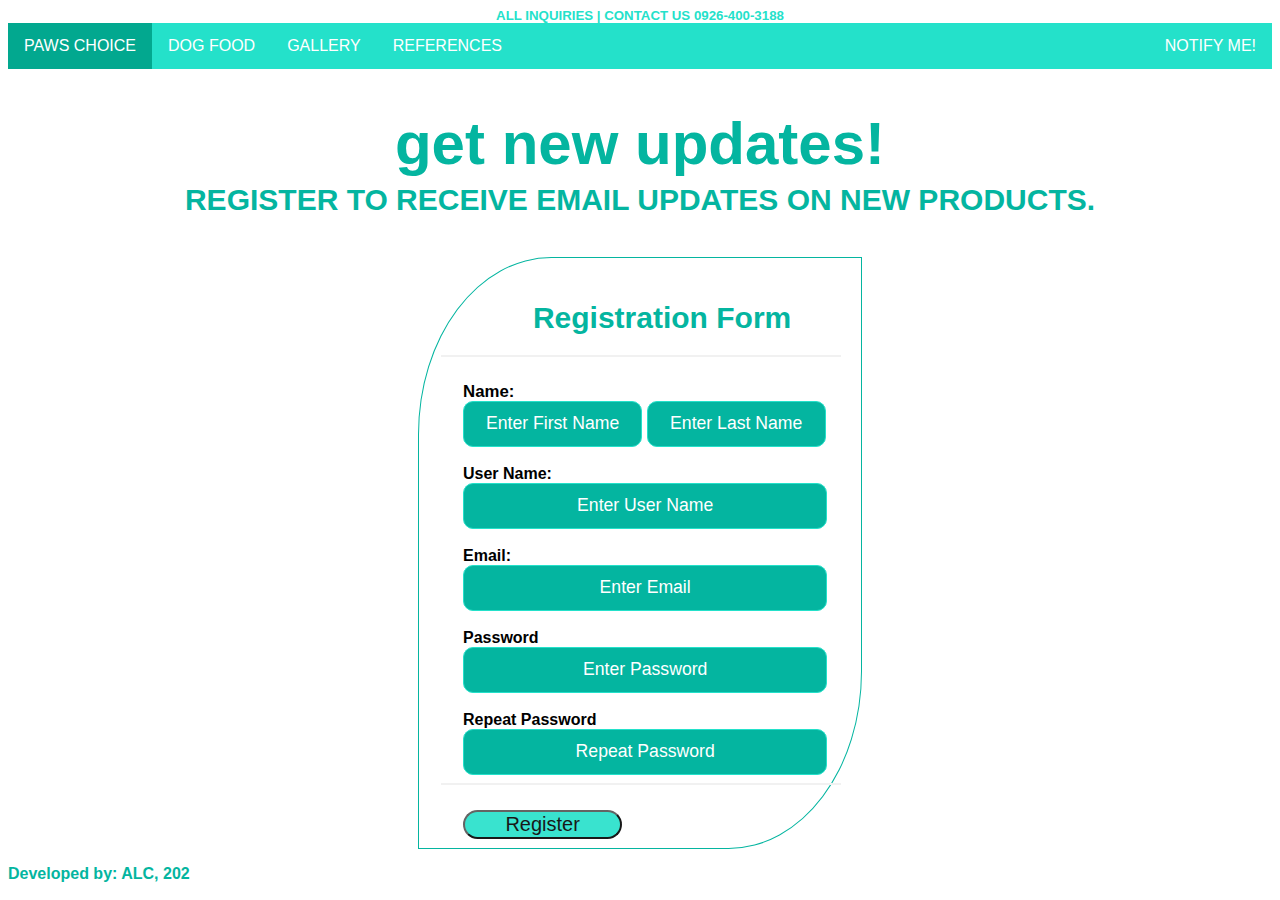
<file: Final_Project_Carillo/Pages/account.html>
<!DOCTYPE html>
<html>
	<head>
		<title>Registration</title>
		<meta name="author" content="ALC"/>
		<meta name="keywords" content="dog food, html, pet, account, update, notification, css"/>
		<link rel="stylesheet" type="text/css" href="../Styles/pawsChoice.css" />
	</head>
	<body>
		<header>
			<h5 id="tagL">ALL INQUIRIES		|	  CONTACT US <i>0926-400-3188</h5>
			<nav>
				<div class="navbar">
					<a id="dChoice" href="../index.html">PAWS CHOICE</a>
					<div class="dropdown">
						<button class="dropbtn">DOG FOOD</button>
						<div class="dropdown-content">
							<a href="puppyFood.html">PUPPY DOG FOOD</a>
							<a href="adultFood.html">ADULT DOG FOOD</a>
							<a href="seniorFood.html">SENIOR DOG FOOD</a>
						</div>
					</div>
					<a href="gallery.html">GALLERY</a>
					<a href="reference.html">REFERENCES</a>
					<div class="account">
						<a class="acct" href="account.html">NOTIFY ME!</a>
					</div>
				</div>
			</nav>
		</header>
		<section>
			<h1 id="mssg">get new updates!</h1>
			<h4 id="mssg2">REGISTER TO RECEIVE EMAIL UPDATES ON NEW PRODUCTS.</h4>
			<div class="acctPage">
				<form action="confirmMssg.html">
					<div class="acctForm">
						<h1 id="regTitle">Registration Form</h1>
						<hr/>
						<p id="nameTitle">Name:</p>
						<input id="Name" type="text" name="fName" placeholder="Enter First Name" required>
						<input id="Name" type="text" name="lName" placeholder="Enter Last Name" required>
						<br/><br/>
						<label for="uName">User Name:</label>
						<input id="uName" type="text" name="uName" placeholder="Enter User Name" required>
						<br/><br/>
						<label for="Email">Email:</label>
						<input id="Email" type="email" name="email" placeholder="Enter Email" required>
						<br/><br/>
						<label for="psw">Password</label>
						<input type="password" placeholder="Enter Password" name="psw" id="psw" required>
						<br/><br/>
						<label for="psw-repeat">Repeat Password</label>
						<input type="password" placeholder="Repeat Password" name="psw-repeat" id="psw-repeat" required>
						<hr/>
						<button type="submit" class="registerbtn">Register</button>
					</div>
				</form>
			</div>
		</section>
		<footer>
			<p>Developed by: ALC, 202</p>
		</footer>
	</body>
</html>
</file>
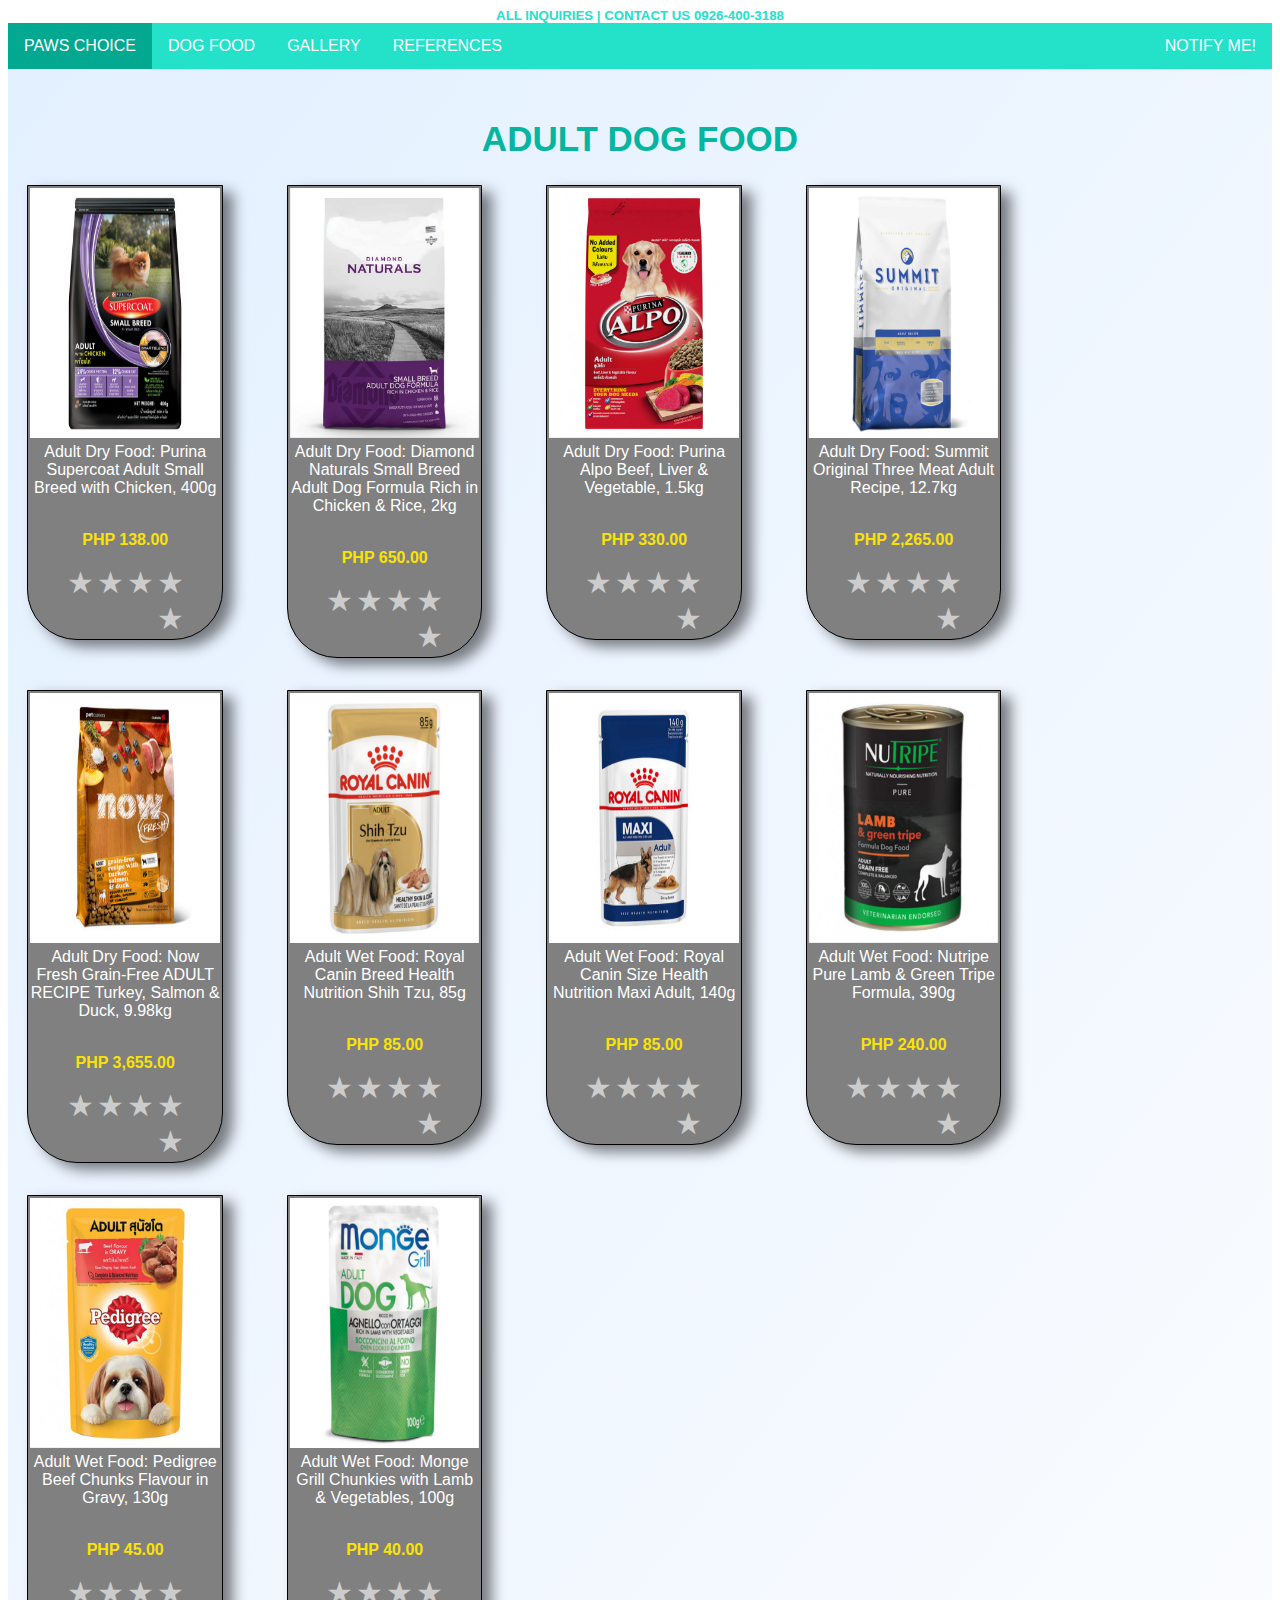
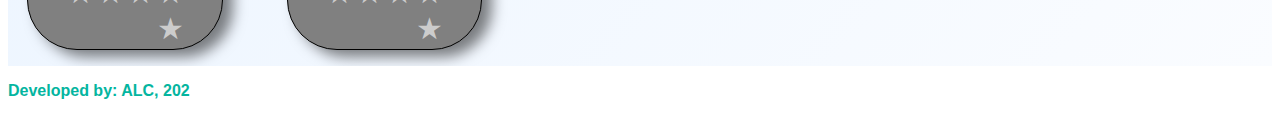
<file: Final_Project_Carillo/Pages/adultFood.html>
<!DOCTYPE html>
<html>
	<head>
		<title>Adult Dog Foods</title>
		<meta name="author" content="ALC"/>
		<meta name="keywords" content="dog food, html, pet, adult, dog, css"/>
		<link rel="stylesheet" type="text/css" href="../Styles/pawsChoice.css" />
	</head>
	<body>
		<header>
			<h5 id="tagL">ALL INQUIRIES		|	  CONTACT US <i>0926-400-3188</h5>
			<nav>
				<div class="navbar">
					<a id="dChoice" href="../index.html">PAWS CHOICE</a>
					<div class="dropdown">
						<button class="dropbtn">DOG FOOD</button>
						<div class="dropdown-content">
							<a href="puppyFood.html">PUPPY DOG FOOD</a>
							<a href="adultFood.html">ADULT DOG FOOD</a>
							<a href="seniorFood.html">SENIOR DOG FOOD</a>
						</div>
					</div>
					<a href="gallery.html">GALLERY</a>
					<a href="reference.html">REFERENCES</a>
					<div class="account">
						<a class="acct" href="account.html">NOTIFY ME!</a>
					</div>
				</div>
			</nav>
		</header>
		<section id="dogFood">
			<p class="dogFoodTitle">ADULT DOG FOOD</p>
			<div class="dogFoodGallery">
				<figure class="gallery">
					<div class="overlayContainer">
						<img src="../Src/adf1.jpg" alt="Adult Dry Food: Purina Supercoat Adult Small Breed with Chicken, 400g" class="dogFoodImg" />
						<div class="descOverlay">
							<div class="textOverlay">
								<ul>
									<h3>SHORT DESCRIPTION</h3>
									<li>MADE IN THAILAND</li>
									<li>NO added artificial colors or flavors</li>
									<li>Specifically formulated for small breed dogs, up to 10kg</li>
									<li>Adapted energy and boosts natural defense</li>
									<li>For healthy digestion and shiny coat</li>
								</ul>
							</div>
						</div>
					</div>	
					<figcaption class="desc">Adult Dry Food: Purina Supercoat Adult Small Breed with Chicken, 400g<br/><br/>
						<p class="price">PHP 138.00</p>
						<fieldset class="rating one">
							<input type="radio" id="star5" name="rating" value="5" /><label for="star5" title="Rocks!"><span>&#9733</span></label>
        					<input type="radio" id="star4" name="rating" value="4" /><label for="star4" title="Pretty good"><span>&#9733</span></label>
                			<input type="radio" id="star3" name="rating" value="3" /><label for="star3" title="Meh"><span>&#9733</span></label>
                			<input type="radio" id="star2" name="rating" value="2" /><label for="star2" title="Kinda bad"><span>&#9733</span></label>
                			<input type="radio" id="star1" name="rating" value="1" /><label for="star1" title="Sucks big time"><span>&#9733</span></label>
            			</fieldset>
					</figcaption>
				</figure>	
				<figure class="gallery">
					<div class="overlayContainer">
						<img src="../Src/adf2.jpg" alt="Adult Dry Food: Diamond Naturals Small Breed Adult Dog Formula Rich in Chicken & Rice, 2kg" class="dogFoodImg" />
						<div class="descOverlay">
							<div class="textOverlay">
								<ul>
									<h3>SHORT DESCRIPTION</h3>
									<li>MADE IN THE USA</li>
									<li>NO artificial colors, flavors or preservatives added</li>
									<li>With cage-free chicken for great taste and nutrition</li>
									<li>Small kibble is easy to pick up and chew - helps reduce plaque</li>
									<li>Balanced nutrients necessary for small breed dogs</li>
									<li>Enhanced with superfoods and guaranteed probiotics</li>
								</ul>
							</div>
						</div>
					</div>
					<figcaption class="desc">Adult Dry Food: Diamond Naturals Small Breed Adult Dog Formula Rich in Chicken & Rice, 2kg<br/><br/>
						<p class="price">PHP 650.00</p>
						<fieldset class="rating two">
							<input type="radio" id="star5-1" name="ratingtwo" value="5" /><label for="star5-1" title="Rocks!"><span>&#9733</span></label>
							<input type="radio" id="star4-1" name="ratingtwo" value="4" /><label for="star4-1" title="Pretty good"><span>&#9733</span></label>
        					<input type="radio" id="star3-1" name="ratingtwo" value="3" /><label for="star3-1" title="Meh"><span>&#9733</span></label>
        					<input type="radio" id="star2-1" name="ratingtwo" value="2" /><label for="star2-1" title="Kinda bad"><span>&#9733</span></label>
        					<input type="radio" id="star1-1" name="ratingtwo" value="1" /><label for="star1-1" title="Sucks big time"><span>&#9733</span></label>
						</fieldset>
					</figcaption>
				</figure>	
				<figure class="gallery">
					<div class="overlayContainer">
						<img src="../Src/adf3.jpg" alt="Adult Dry Food: Purina Alpo Beef, Liver & Vegetable, 1.5kg" class="dogFoodImg" />
						<div class="descOverlay">
							<div class="textOverlay">
								<ul>
									<h3>SHORT DESCRIPTION</h3>
									<li>MADE IN THE USA</li>
									<li>NO added colors</li>
									<li>With calcium, Omega 3 and 6</li>
									<li>High protein for strong muscles, great meaty taste</li>
									<li>Antioxidants strengthens immune system</li>
								</ul>
							</div>
						</div>
					</div>
					<figcaption class="desc">Adult Dry Food: Purina Alpo Beef, Liver & Vegetable, 1.5kg<br/><br/>
						<p class="price">PHP 330.00</p>
						<fieldset class="rating three">
							<input type="radio" id="star5-2" name="ratingthree" value="5" /><label for="star5-2" title="Rocks!"><span>&#9733</span></label>
							<input type="radio" id="star4-2" name="ratingthree" value="4" /><label for="star4-2" title="Pretty good"><span>&#9733</span></label>
        					<input type="radio" id="star3-2" name="ratingthree" value="3" /><label for="star3-2" title="Meh"><span>&#9733</span></label>
        					<input type="radio" id="star2-2" name="ratingthree" value="2" /><label for="star2-2" title="Kinda bad"><span>&#9733</span></label>
        					<input type="radio" id="star1-2" name="ratingthree" value="1" /><label for="star1-2" title="Sucks big time"><span>&#9733</span></label>
						</fieldset>
					</figcaption>
				</figure>	
				<figure class="gallery">
					<div class="overlayContainer">
						<img src="../Src/adf4.jpg" alt="Adult Dry Food: Summit Original Three Meat Adult Recipe, 12.7kg" class="dogFoodImg"  />
						<div class="descOverlay">
							<div class="textOverlay">
								<ul>
									<h3>SHORT DESCRIPTION</h3>
									<li>Three meat proteins (chicken, salmon & lamb) for maximum flavor</li>
									<li>ZERO beef, wheat, corn or soy</li>
									<li>Enriched with essential vitamins & minerals</li>
									<li>Antioxidants to support increased immunity</li>
									<li>Balanced omega oils to promote skin & coat wellness</li>
									<li>ZERO added growth hormones, zero by-product meals or artificial preservatives</li>
								</ul>
							</div>
						</div>
					</div>
					<figcaption class="desc">Adult Dry Food: Summit Original Three Meat Adult Recipe, 12.7kg<br/><br/>
						<p class="price">PHP 2,265.00</p>
						<fieldset class="rating four">
							<input type="radio" id="star5-3" name="ratingfour" value="5" /><label for="star5-3" title="Rocks!"><span>&#9733</span></label>
							<input type="radio" id="star4-3" name="ratingfour" value="4" /><label for="star4-3" title="Pretty good"><span>&#9733</span></label>
        					<input type="radio" id="star3-3" name="ratingfour" value="3" /><label for="star3-3" title="Meh"><span>&#9733</span></label>
        					<input type="radio" id="star2-3" name="ratingfour" value="2" /><label for="star2-3" title="Kinda bad"><span>&#9733</span></label>
        					<input type="radio" id="star1-3" name="ratingfour" value="1" /><label for="star1-3" title="Sucks big time"><span>&#9733</span></label>
						</fieldset>
					</figcaption>
				</figure>	
				<figure class="gallery">
					<div class="overlayContainer">
						<img src="../Src/adf5.jpg" alt="Adult Dry Food: Now Fresh Grain-Free ADULT RECIPE Turkey, Salmon & Duck, 9.98kg" class="dogFoodImg" />
						<div class="descOverlay">
							<div class="textOverlay">
								<ul>
									<h3>SHORT DESCRIPTION</h3>
									<li>Made with fresh de-boned turkey, salmon & duck for maximum flavor</li>
									<li>Nutrient-rich veggies & fruits to support immune function & good digestion</li>
									<li>Complete protein with all the essential amino acids dogs need</li>
									<li>Contains easily digestible medium-chain fatty acids</li>
								</ul>
							</div>
						</div>
					</div>
					<figcaption class="desc">Adult Dry Food: Now Fresh Grain-Free ADULT RECIPE Turkey, Salmon & Duck, 9.98kg<br/><br/>
						<p class="price">PHP 3,655.00</p>
						<fieldset class="rating five">
							<input type="radio" id="star5-4" name="ratingfive" value="5" /><label for="star5-4" title="Rocks!"><span>&#9733</span></label>
							<input type="radio" id="star4-4" name="ratingfive" value="4" /><label for="star4-4" title="Pretty good"><span>&#9733</span></label>
        					<input type="radio" id="star3-4" name="ratingfive" value="3" /><label for="star3-4" title="Meh"><span>&#9733</span></label>
        					<input type="radio" id="star2-4" name="ratingfive" value="2" /><label for="star2-4" title="Kinda bad"><span>&#9733</span></label>
        					<input type="radio" id="star1-4" name="ratingfive" value="1" /><label for="star1-4" title="Sucks big time"><span>&#9733</span></label>
						</fieldset>
					</figcaption>
				</figure>
				<figure class="gallery">
					<div class="overlayContainer">
						<img src="../Src/awf1.jpg" alt="Adult Wet Food: Royal Canin Breed Health Nutrition Shih Tzu, 85g"  class="dogFoodImg" />
						<div class="descOverlay">
							<div class="textOverlay">
								<ul>
									<h3>SHORT DESCRIPTION</h3>
									<li>For adult and mature Shih Tzus over 10 months old</li>
									<li>In loaf</li>
									<li>Helps nourish skin and coat</li>
									<li>Maintains digestive health</li>
								</ul>
							</div>
						</div>
					</div>
					<figcaption class="desc">Adult Wet Food: Royal Canin Breed Health Nutrition Shih Tzu, 85g<br/><br/>
						<p class="price">PHP 85.00</p>
						<fieldset class="rating six">
							<input type="radio" id="star5-5" name="ratingsix" value="5" /><label for="star5-5" title="Rocks!"><span>&#9733</span></label>
							<input type="radio" id="star4-5" name="ratingsix" value="4" /><label for="star4-5" title="Pretty good"><span>&#9733</span></label>
        					<input type="radio" id="star3-5" name="ratingsix" value="3" /><label for="star3-5" title="Meh"><span>&#9733</span></label>
        					<input type="radio" id="star2-5" name="ratingsix" value="2" /><label for="star2-5" title="Kinda bad"><span>&#9733</span></label>
        					<input type="radio" id="star1-5" name="ratingsix" value="1" /><label for="star1-5" title="Sucks big time"><span>&#9733</span></label>
						</fieldset>
					</figcaption>
				</figure>	
				<figure class="gallery">
					<div class="overlayContainer">
						<img src="../Src/awf2.jpg" alt="Adult Wet Food: Royal Canin Size Health Nutrition Maxi Adult, 140g" class="dogFoodImg" />
						<div class="descOverlay">
							<div class="textOverlay">
								<ul>
									<h3>SHORT DESCRIPTION</h3>
									<li>For adult large breed dogs (from 26 - 44kg) from 15 months to 8 years old</li>
									<li>Chunks in gravy</li>
									<li>Helps maintain healthy bones and joints in large breed dogs</li>
								</ul>
							</div>
						</div>
					</div>
					<figcaption class="desc">Adult Wet Food: Royal Canin Size Health Nutrition Maxi Adult, 140g<br/><br/>
						<p class="price">PHP 85.00</p>
						<fieldset class="rating seven">
							<input type="radio" id="star5-6" name="ratingseven" value="5" /><label for="star5-6" title="Rocks!"><span>&#9733</span></label>
							<input type="radio" id="star4-6" name="ratingseven" value="4" /><label for="star4-6" title="Pretty good"><span>&#9733</span></label>
        					<input type="radio" id="star3-6" name="ratingseven" value="3" /><label for="star3-6" title="Meh"><span>&#9733</span></label>
        					<input type="radio" id="star2-6" name="ratingseven" value="2" /><label for="star2-6" title="Kinda bad"><span>&#9733</span></label>
        					<input type="radio" id="star1-6" name="ratingseven" value="1" /><label for="star1-6" title="Sucks big time"><span>&#9733</span></label>
						</fieldset>
					</figcaption>
				</figure>	
				<figure class="gallery">
					<div class="overlayContainer">
						<img src="../Src/awf3.jpg" alt="Adult Wet Food: Nutripe Pure Lamb & Green Tripe Formula, 390g"  class="dogFoodImg" />
						<div class="descOverlay">
							<div class="textOverlay">
								<ul>
									<h3>SHORT DESCRIPTION</h3>
									<li>MADE IN NEW ZEALAND</li>
									<li>Grain-free, GMO-free, BPA-free, Carrageenan-free</li>
									<li>NO artificial colors or preservatives</li>
									<li>With anti-inflammatory properties</li>
									<li>Promotes healthy immune system, skin & coat and joints</li>
								</ul>
							</div>
						</div>
					</div>
					<figcaption class="desc">Adult Wet Food: Nutripe Pure Lamb & Green Tripe Formula, 390g<br/><br/>
						<p class="price">PHP 240.00</p>
						<fieldset class="rating eight">
							<input type="radio" id="star5-7" name="ratingeight" value="5" /><label for="star5-7" title="Rocks!"><span>&#9733</span></label>
							<input type="radio" id="star4-7" name="ratingeight" value="4" /><label for="star4-7" title="Pretty good"><span>&#9733</span></label>
        					<input type="radio" id="star3-7" name="ratingeight" value="3" /><label for="star3-7" title="Meh"><span>&#9733</span></label>
        					<input type="radio" id="star2-7" name="ratingeight" value="2" /><label for="star2-7" title="Kinda bad"><span>&#9733</span></label>
        					<input type="radio" id="star1-7" name="ratingeight" value="1" /><label for="star1-7" title="Sucks big time"><span>&#9733</span></label>
						</fieldset>
					</figcaption>
				</figure>
				<figure class="gallery">
					<div class="overlayContainer">
						<img src="../Src/awf4.jpg" alt="Adult Wet Food: Pedigree Beef Chunks Flavour in Gravy, 130g" class="dogFoodImg" />
						<div class="descOverlay">
							<div class="textOverlay">
								<ul>
									<h3>SHORT DESCRIPTION</h3>
									<li>Beef flavored chunks in gravy</li>
									<li>Great amount of protein for strong musclesy</li>
									<li>With omega 6 & zinc for healthy skin & coat</li>
									<li>Calcium & phosphorus for strong bones & teeth</li>
									<li>Loaded with vitamins & minerals for body system to work effectively</li>
								</ul>
							</div>
						</div>	
					</div>
					<figcaption class="desc">Adult Wet Food: Pedigree Beef Chunks Flavour in Gravy, 130g<br/><br/>
						<p class="price">PHP 45.00</p>
						<fieldset class="rating nine">
							<input type="radio" id="star5-8" name="ratingnine" value="5" /><label for="star5-8" title="Rocks!"><span>&#9733</span></label>
							<input type="radio" id="star4-8" name="ratingnine" value="4" /><label for="star4-8" title="Pretty good"><span>&#9733</span></label>
        					<input type="radio" id="star3-8" name="ratingnine" value="3" /><label for="star3-8" title="Meh"><span>&#9733</span></label>
        					<input type="radio" id="star2-8" name="ratingnine" value="2" /><label for="star2-8" title="Kinda bad"><span>&#9733</span></label>
        					<input type="radio" id="star1-8" name="ratingnine" value="1" /><label for="star1-8" title="Sucks big time"><span>&#9733</span></label>
						</fieldset>
					</figcaption>
				</figure>	
				<figure class="gallery">
					<div class="overlayContainer">
						<img src="../Src/awf5.jpg" alt="Adult Wet Food: Monge Grill Chunkies with Lamb & Vegetables, 100g" class="dogFoodImg" />
						<div class="descOverlay">
							<div class="textOverlay">
								<ul>
									<h3>SHORT DESCRIPTION</h3>
									<li>Made in Italy</li>
									<li>Grain-free, gluten-free and cruelty-free</li>
									<li>Enriched with Chondroitin and Glucosamine</li>
									<li>Oven cooked, without coloring and preservatives</li>
								</ul>
							</div>
						</div>	
					</div>
					<figcaption class="desc">Adult Wet Food: Monge Grill Chunkies with Lamb & Vegetables, 100g<br/><br/>
						<p class="price">PHP 40.00</p>
						<fieldset class="rating ten">
							<input type="radio" id="star5-9" name="ratingten" value="5" /><label for="star5-9" title="Rocks!"><span>&#9733</span></label>
							<input type="radio" id="star4-9" name="ratingten" value="4" /><label for="star4-9" title="Pretty good"><span>&#9733</span></label>
        					<input type="radio" id="star3-9" name="ratingten" value="3" /><label for="star3-9" title="Meh"><span>&#9733</span></label>
        					<input type="radio" id="star2-9" name="ratingten" value="2" /><label for="star2-9" title="Kinda bad"><span>&#9733</span></label>
        					<input type="radio" id="star1-9" name="ratingten" value="1" /><label for="star1-9" title="Sucks big time"><span>&#9733</span></label>
						</fieldset>
					</figcaption>
				</figure>
			</div>
		</section>
		<footer>
			<p>Developed by: ALC, 202</p>
		</footer>
	</body>
</html>
</file>
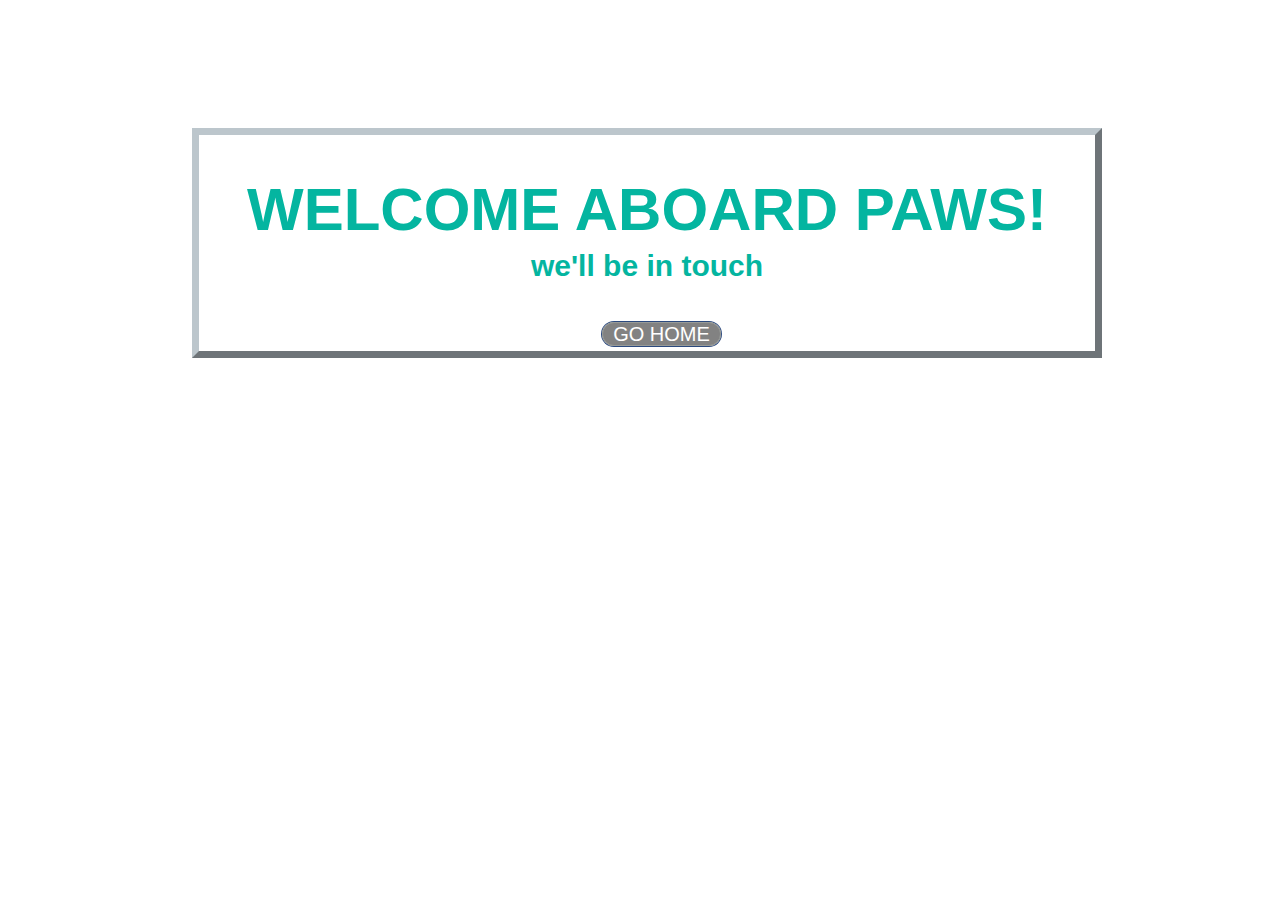
<file: Final_Project_Carillo/Pages/confirmMssg.html>
<!DOCTYPE html>
<html>
	<head>
		<title>Thank You!</title>
		<meta name="author" content="ALC"/>
		<link rel="stylesheet" type="text/css" href="../Styles/pawsChoice.css" />
	</head>
	<body class="confirmPage">
				<h1 id="mssg">WELCOME ABOARD PAWS!</h1>
				<h2 id="mssg2">we'll be in touch</h2>
			<nav>
				<a id="homeBttn" href="../index.html">GO HOME</a>
			</nav>
	</body>
</html>
</file>
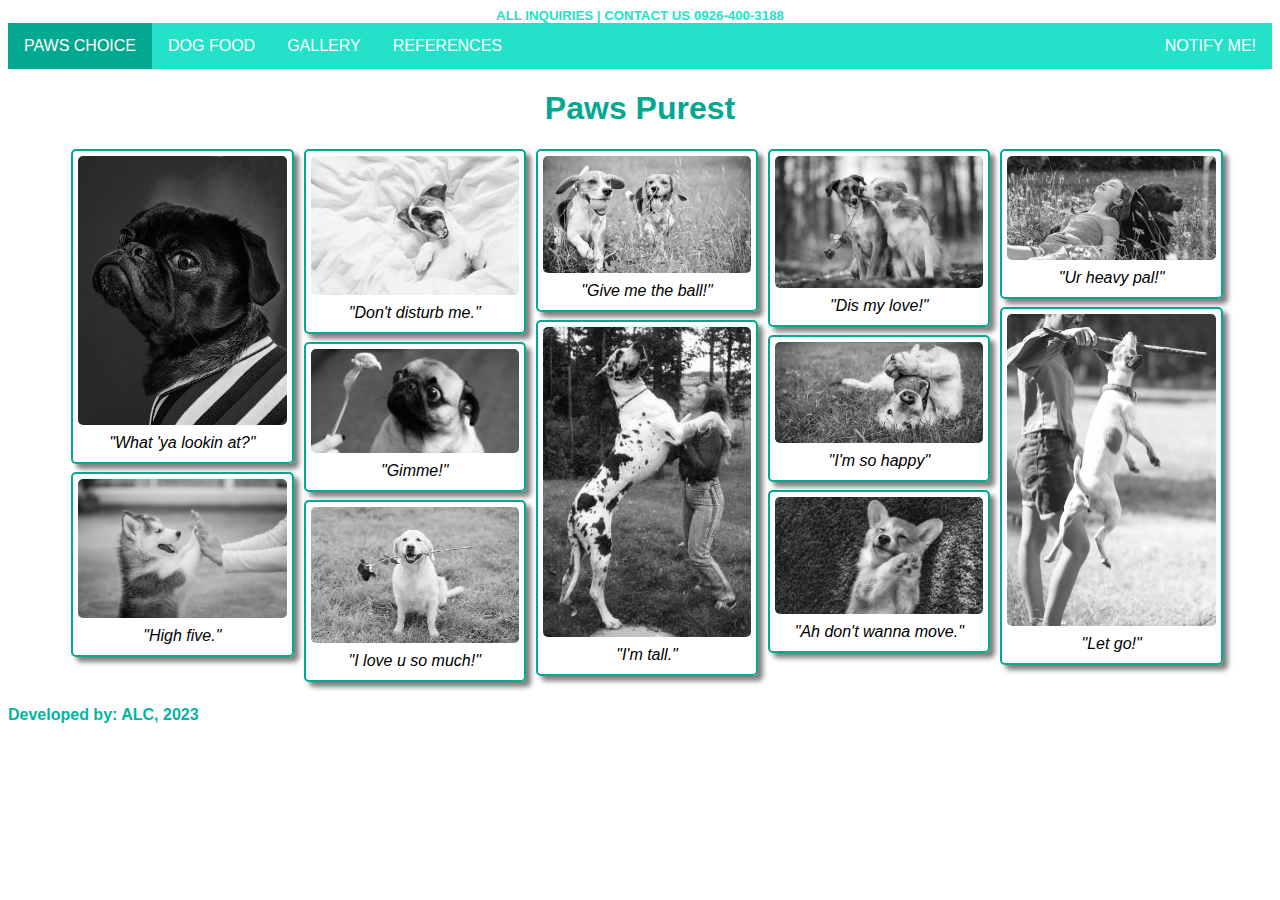
<file: Final_Project_Carillo/Pages/gallery.html>
<!DOCTYPE html>
<html>
	<head>
		<title>Gallery</title>
		<meta name="author" content="ALC"/>
		<meta name="keywords" content="dog food, html, pet, gallery, css, dog"/>
		<link rel="stylesheet" type="text/css" href="../Styles/pawsChoice.css" />
	</head>
	<body>
		<header>
			<h5 id="tagL">ALL INQUIRIES		|	  CONTACT US <i>0926-400-3188</h5>
			<nav>
				<div class="navbar">
					<a id="dChoice" href="../index.html">PAWS CHOICE</a>
					<div class="dropdown">
						<button class="dropbtn">DOG FOOD</button>			
						<div class="dropdown-content">
							<a href="puppyFood.html">PUPPY DOG FOOD</a>
							<a href="adultFood.html">ADULT DOG FOOD</a>
							<a href="seniorFood.html">SENIOR DOG FOOD</a>
						</div>
					</div>
					<a href="gallery.html">GALLERY</a>
					<a href="reference.html">REFERENCES</a>
					<div class="account">
						<a class="acct" href="account.html">NOTIFY ME!</a>
					</div>
				</div>
			</nav>
		</header>
		<section id="galleryContent">
			<h1>Paws Purest</h1>
			<div class="galContainer">
			  <div>
				<img class="ga1" src="../Src/gal1.jpg" alt="Dog looking at you" />
				<p>"What 'ya lookin at?"</p>
			  </div>
			  <div>
				<img class="ga12" src="../Src/gal2.jpg" alt="Dog" />
				<p>"High five."</p>
			  </div>
			  <div>
				<img class="ga13" src="../Src/gal3.jpg" alt="Dog" />
				<p>"Don't disturb me."</p>
			  </div>
			  <div>
				<img class="ga14" src="../Src/gal4.jpg" alt="Dog" />
				<p>"Gimme!"</p>
			  </div>
			  <div>
				<img class="ga15" src="../Src/gal5.jpg" alt="Dog" />
				<p>"I love u so much!"</p>
			  </div>
			  <div>
				<img class="ga16" src="../Src/gal6.jpg" alt="Dog" />
				<p>"Give me the ball!"</p>
			  </div>
			  <div>
				<img class="ga111" src="../Src/gal11.jpg" alt="Dog" />
				<p>"I'm tall."</p>
			  </div>
			  <div>
				<img class="ga17" src="../Src/gal7.jpg" alt="Dog" />
				<p>"Dis my love!"</p>
			  </div>
			  <div>
				<img class="ga18" src="../Src/gal8.jpg" alt="Dog" />
				<p>"I'm so happy"</p>
			  </div>
			  <div>
				<img class="ga19" src="../Src/gal9.jpg" alt="Dog" />
				<p>"Ah don't wanna move."</p>
			  </div>
			  <div>
				<img class="ga110" src="../Src/gal10.jpeg" alt="Dog" />
				<p>"Ur heavy pal!"</p>
			  </div>
			  <div>
				<img class="ga112" src="../Src/gal12.jpg" alt="Dog" />
				<p>"Let go!"</p>
			  </div>
			</div>
		</section>
		<footer>
			<p>Developed by: ALC, 2023</p>
		</footer>
	</body>
</html>
</file>
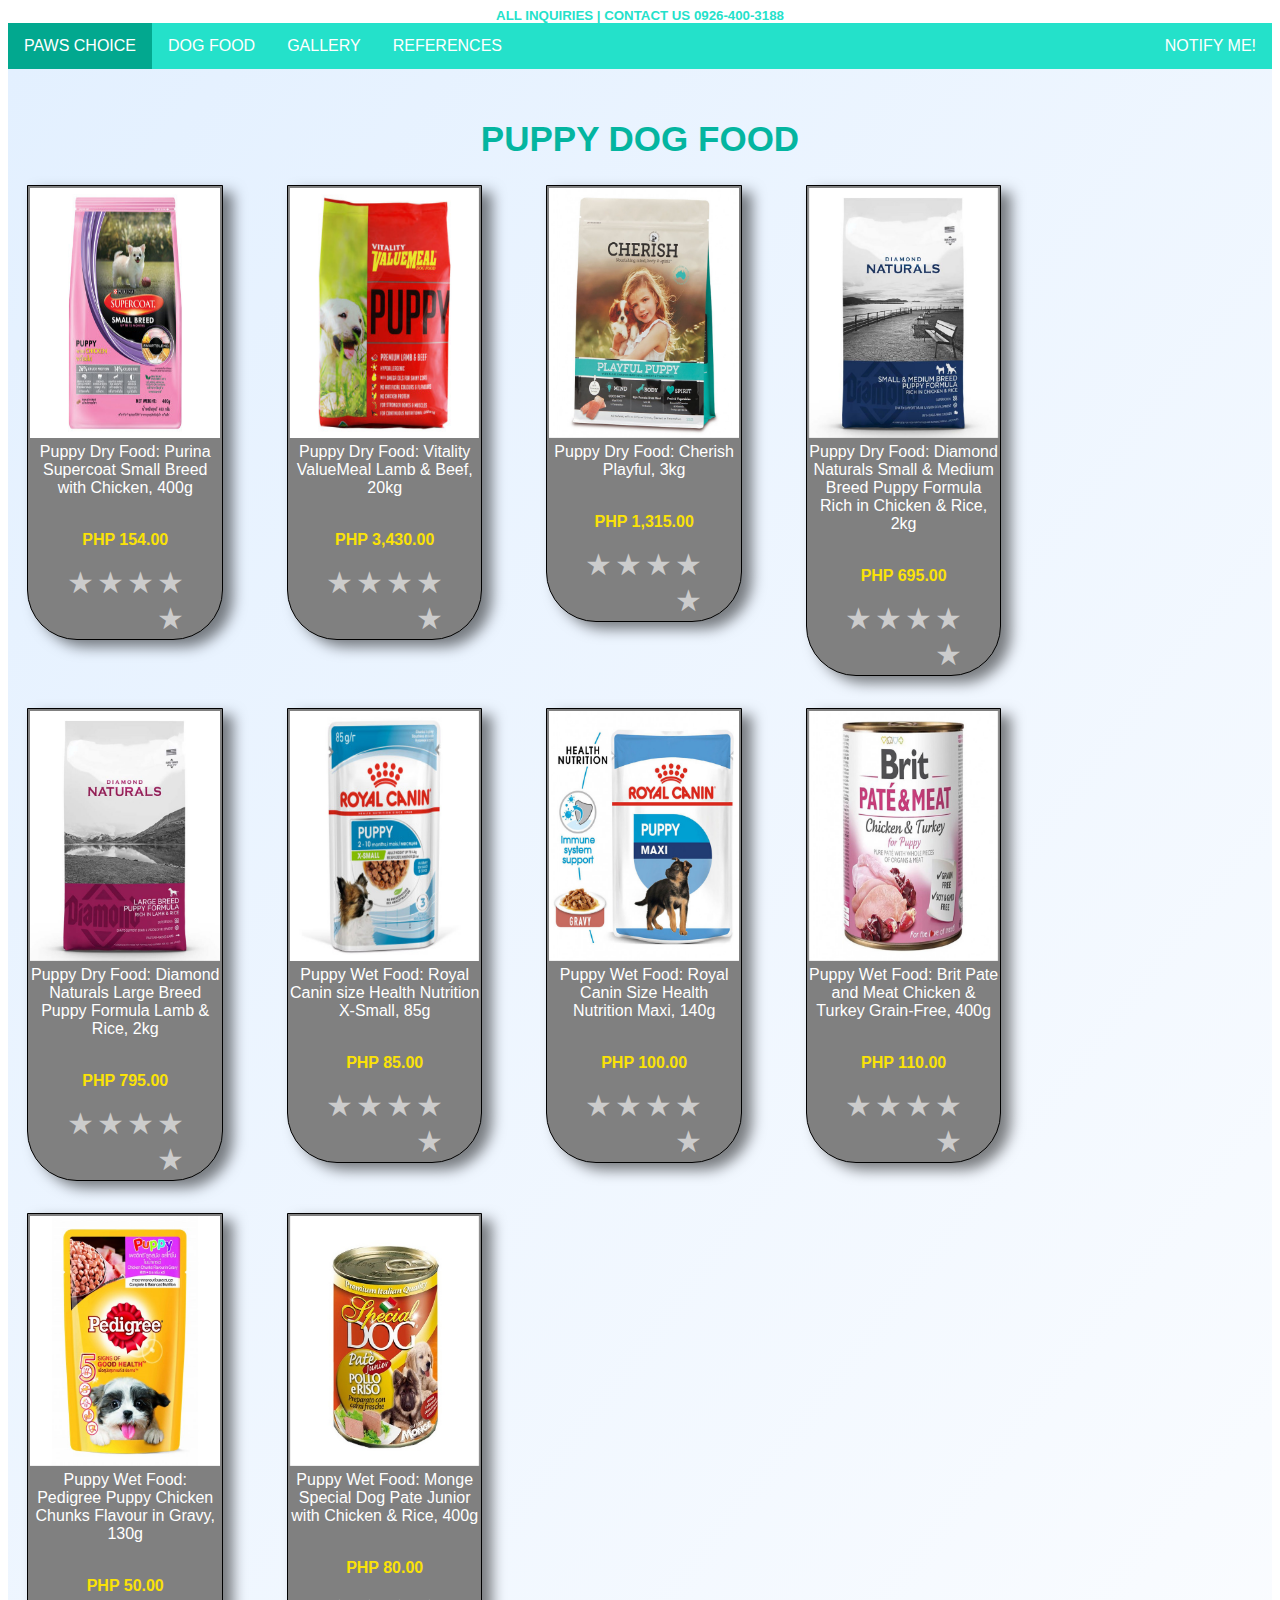
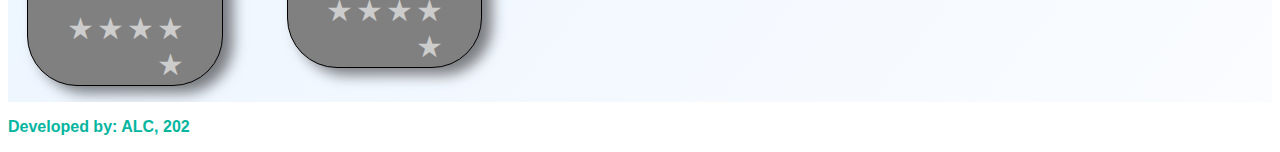
<file: Final_Project_Carillo/Pages/puppyFood.html>
<!DOCTYPE html>
<html>
	<head>
		<title>Puppy Dog Foods</title>
		<meta name="author" content="ALC"/>
		<meta name="keywords" content="dog food, html, pet, puppy, dog, css"/>
		<link rel="stylesheet" type="text/css" href="../Styles/pawsChoice.css" />
	</head>
	<body>
		<header>
			<h5 id="tagL">ALL INQUIRIES		|	  CONTACT US <i>0926-400-3188</h5>
			<nav>
				<div class="navbar">
					<a id="dChoice" href="../index.html">PAWS CHOICE</a>
					<div class="dropdown">
						<button class="dropbtn">DOG FOOD</button>
						<div class="dropdown-content">
							<a href="puppyFood.html">PUPPY DOG FOOD</a>
							<a href="adultFood.html">ADULT DOG FOOD</a>
							<a href="seniorFood.html">SENIOR DOG FOOD</a>
						</div>
					</div>
					<a href="gallery.html">GALLERY</a>
					<a href="reference.html">REFERENCES</a>
					<div class="account">
						<a class="acct" href="account.html">NOTIFY ME!</a>
					</div>
				</div>
			</nav>
		</header>
		<section id="dogFood">
			<p class="dogFoodTitle">PUPPY DOG FOOD</p>
			<div class="dogFoodGallery">
				<figure class="gallery">
					<div class="overlayContainer">
						<img src="../Src/pdf1.jpg" alt="Puppy Dry Food: Purina Supercoat Small Breed with Chicken, 400g" class="dogFoodImg" />
						<div class="descOverlay">
							<div class="textOverlay">
								<ul>
									<h3>SHORT DESCRIPTION</h3>
									<li>MADE IN THAILAND</li>
									<li>NO added artificial colors or flavors</li>
									<li>Boosts brain and vision development</li>
									<li>For strong bones and teeth</li>
									<li>Adapted energy for growth</li>
								</ul>
							</div>
						</div>
					</div>
					<figcaption class="desc">Puppy Dry Food: Purina Supercoat Small Breed with Chicken, 400g<br/><br/>
						<p class="price">PHP 154.00</p>
						<fieldset class="rating one">
							<input type="radio" id="star5" name="rating" value="5" /><label for="star5" title="Rocks!"><span>&#9733</span></label>
        					<input type="radio" id="star4" name="rating" value="4" /><label for="star4" title="Pretty good"><span>&#9733</span></label>
                			<input type="radio" id="star3" name="rating" value="3" /><label for="star3" title="Meh"><span>&#9733</span></label>
                			<input type="radio" id="star2" name="rating" value="2" /><label for="star2" title="Kinda bad"><span>&#9733</span></label>
                			<input type="radio" id="star1" name="rating" value="1" /><label for="star1" title="Sucks big time"><span>&#9733</span></label>
            			</fieldset>
					</figcaption>
				</figure>	
				<figure class="gallery">
					<div class="overlayContainer">
						<img src="../Src/pdf2.jpg" alt="Puppy Dry Food: Vitality ValueMeal Lamb & Beef, 20kg" class="dogFoodImg" />
						<div class="descOverlay">
							<div class="textOverlay">
								<ul>
									<h3>SHORT DESCRIPTION</h3>
									<li>MADE IN AUSTRALIA</li>
									<li>NO artificial colors, flavors, chicken protein, salt or by-products</li>
									<li>With Omega-6 essential fatty acids for healthy skin and shiny coat</li>
									<li>In small bites</li>
									<li>For stronger bones, muscles and continuous nutritional growth</li>
								</ul>
							</div>
						</div>
					</div>
					<figcaption class="desc">Puppy Dry Food: Vitality ValueMeal Lamb & Beef, 20kg<br/><br/>
						<p class="price">PHP 3,430.00</p>
						<fieldset class="rating two">
							<input type="radio" id="star5-1" name="ratingtwo" value="5" /><label for="star5-1" title="Rocks!"><span>&#9733</span></label>
							<input type="radio" id="star4-1" name="ratingtwo" value="4" /><label for="star4-1" title="Pretty good"><span>&#9733</span></label>
        					<input type="radio" id="star3-1" name="ratingtwo" value="3" /><label for="star3-1" title="Meh"><span>&#9733</span></label>
        					<input type="radio" id="star2-1" name="ratingtwo" value="2" /><label for="star2-1" title="Kinda bad"><span>&#9733</span></label>
        					<input type="radio" id="star1-1" name="ratingtwo" value="1" /><label for="star1-1" title="Sucks big time"><span>&#9733</span></label>
						</fieldset>
					</figcaption>
				</figure>	
				<figure class="gallery">
					<div class="overlayContainer">
						<img src="../Src/pdf3.jpg" alt="Puppy Dry Food: Cherish Playful, 3kg" class="dogFoodImg" />
						<div class="descOverlay">
							<div class="textOverlay">
								<ul>
									<h3>SHORT DESCRIPTION</h3>
									<li>MADE IN AUSTRALIA</li>
									<li>All natural, NO artificial colors, flavors or preservatives</li>
									<li>With Algal DHA for brain development and trainability</li>
									<li>Low glycemic index for sustained energy to work and play</li>
									<li>For healthy skin and coat</li>
								</ul>
							</div>
						</div>
					</div>
					<figcaption class="desc">Puppy Dry Food: Cherish Playful, 3kg<br/><br/>
						<p class="price">PHP 1,315.00</p>
						<fieldset class="rating three">
							<input type="radio" id="star5-2" name="ratingthree" value="5" /><label for="star5-2" title="Rocks!"><span>&#9733</span></label>
							<input type="radio" id="star4-2" name="ratingthree" value="4" /><label for="star4-2" title="Pretty good"><span>&#9733</span></label>
        					<input type="radio" id="star3-2" name="ratingthree" value="3" /><label for="star3-2" title="Meh"><span>&#9733</span></label>
        					<input type="radio" id="star2-2" name="ratingthree" value="2" /><label for="star2-2" title="Kinda bad"><span>&#9733</span></label>
        					<input type="radio" id="star1-2" name="ratingthree" value="1" /><label for="star1-2" title="Sucks big time"><span>&#9733</span></label>
						</fieldset>
					</figcaption>
				</figure>	
				<figure class="gallery">
					<div class="overlayContainer">
						<img src="../Src/pdf4.jpg" alt="Puppy Dry Food: Diamond Naturals Small & Medium Breed Puppy Formula Rich in Chicken & Rice, 2kg" class="dogFoodImg"  />
						<div class="descOverlay">
							<div class="textOverlay">
								<ul>
									<h3>SHORT DESCRIPTION</h3>
									<li>MADE IN USA</li>
									<li>NO artificial colors, flavors or preservatives added</li>
									<li>Formulated for small, medium breed puppies and nursing adult dogs</li>
									<li>DHA for proper brain and vision development</li>
									<li>Balance of fat, protein and other essential nutrients for proper growth</li>
									<li>Enhanced with superfoods and guaranteed probiotics</li>
								</ul>
							</div>
						</div>
					</div>
					<figcaption class="desc">Puppy Dry Food: Diamond Naturals Small & Medium Breed Puppy Formula Rich in Chicken & Rice, 2kg<br/><br/>
						<p class="price">PHP 695.00</p>
						<fieldset class="rating four">
							<input type="radio" id="star5-3" name="ratingfour" value="5" /><label for="star5-3" title="Rocks!"><span>&#9733</span></label>
							<input type="radio" id="star4-3" name="ratingfour" value="4" /><label for="star4-3" title="Pretty good"><span>&#9733</span></label>
        					<input type="radio" id="star3-3" name="ratingfour" value="3" /><label for="star3-3" title="Meh"><span>&#9733</span></label>
        					<input type="radio" id="star2-3" name="ratingfour" value="2" /><label for="star2-3" title="Kinda bad"><span>&#9733</span></label>
        					<input type="radio" id="star1-3" name="ratingfour" value="1" /><label for="star1-3" title="Sucks big time"><span>&#9733</span></label>
						</fieldset>
					</figcaption>
				</figure>	
				<figure class="gallery">
					<div class="overlayContainer">
						<img src="../Src/pdf5.jpg" alt="Puppy Dry Food: Diamond Naturals Large Breed Puppy Formula Lamb & Rice, 2kg" class="dogFoodImg" />
						<div class="descOverlay">
							<div class="textOverlay">
								<ul>
									<h3>SHORT DESCRIPTION</h3>
									<li>MADE IN USA</li>
									<li>NO artificial colors, flavors or preservatives added</li>
									<li>Appropriate nutrient levels to fuel larger growing bodies</li>
									<li>Calcium and phosphorus for bone and joint development</li>
									<li>DHA for proper brain and vision development, L-Carnitine helps convert fat to energy</li>
									<li>Enhanced with superfoods and guaranteed probiotics</li>
								</ul>
							</div>
						</div>
					</div>
					<figcaption class="desc">Puppy Dry Food: Diamond Naturals Large Breed Puppy Formula Lamb & Rice, 2kg<br/><br/>
						<p class="price">PHP 795.00</p>
						<fieldset class="rating five">
							<input type="radio" id="star5-4" name="ratingfive" value="5" /><label for="star5-4" title="Rocks!"><span>&#9733</span></label>
							<input type="radio" id="star4-4" name="ratingfive" value="4" /><label for="star4-4" title="Pretty good"><span>&#9733</span></label>
        					<input type="radio" id="star3-4" name="ratingfive" value="3" /><label for="star3-4" title="Meh"><span>&#9733</span></label>
        					<input type="radio" id="star2-4" name="ratingfive" value="2" /><label for="star2-4" title="Kinda bad"><span>&#9733</span></label>
        					<input type="radio" id="star1-4" name="ratingfive" value="1" /><label for="star1-4" title="Sucks big time"><span>&#9733</span></label>
						</fieldset>
					</figcaption>
				</figure>
				<figure class="gallery">
					<div class="overlayContainer">
						<img src="../Src/pwf1.jpg" alt="Puppy Wet Food: Royal Canin size Health Nutrition X-Small, 85g"  class="dogFoodImg" />
						<div class="descOverlay">
							<div class="textOverlay">
								<ul>
									<h3>SHORT DESCRIPTION</h3>
									<li>For extra small breed up puppies up to 10 months old (adult weight up to 4kg)</li>
									<li>Meets the energy needs of extra small breed puppies during the growth period</li>
									<li>Satisfies fussy appetites</li>
									<li>Fiber helps facilitate intestinal transit and contributes to good stool quality</li>
								</ul>
							</div>
						</div>
					</div>
					<figcaption class="desc">Puppy Wet Food: Royal Canin size Health Nutrition X-Small, 85g<br/><br/>
						<p class="price">PHP 85.00</p>
						<fieldset class="rating six">
							<input type="radio" id="star5-5" name="ratingsix" value="5" /><label for="star5-5" title="Rocks!"><span>&#9733</span></label>
							<input type="radio" id="star4-5" name="ratingsix" value="4" /><label for="star4-5" title="Pretty good"><span>&#9733</span></label>
        					<input type="radio" id="star3-5" name="ratingsix" value="3" /><label for="star3-5" title="Meh"><span>&#9733</span></label>
        					<input type="radio" id="star2-5" name="ratingsix" value="2" /><label for="star2-5" title="Kinda bad"><span>&#9733</span></label>
        					<input type="radio" id="star1-5" name="ratingsix" value="1" /><label for="star1-5" title="Sucks big time"><span>&#9733</span></label>
						</fieldset>
					</figcaption>
				</figure>	
				<figure class="gallery">
					<div class="overlayContainer">
						<img src="../Src/pwf2.jpg" alt="Puppy Wet Food: Royal Canin Size Health Nutrition Maxi, 140g" class="dogFoodImg" />
						<div class="descOverlay">
							<div class="textOverlay">
								<ul>
									<h3>SHORT DESCRIPTION</h3>
									<li>For large breed puppies (adult weight from 26-44kg) up to 15 months old</li>
									<li>Chunks in gravy</li>
									<li>Moderate energy content to meet the energy needs of large sized puppies</li>
								</ul>
							</div>
						</div>
					</div>
					<figcaption class="desc">Puppy Wet Food: Royal Canin Size Health Nutrition Maxi, 140g<br/><br/>
						<p class="price">PHP 100.00</p>
						<fieldset class="rating seven">
							<input type="radio" id="star5-6" name="ratingseven" value="5" /><label for="star5-6" title="Rocks!"><span>&#9733</span></label>
							<input type="radio" id="star4-6" name="ratingseven" value="4" /><label for="star4-6" title="Pretty good"><span>&#9733</span></label>
        					<input type="radio" id="star3-6" name="ratingseven" value="3" /><label for="star3-6" title="Meh"><span>&#9733</span></label>
        					<input type="radio" id="star2-6" name="ratingseven" value="2" /><label for="star2-6" title="Kinda bad"><span>&#9733</span></label>
        					<input type="radio" id="star1-6" name="ratingseven" value="1" /><label for="star1-6" title="Sucks big time"><span>&#9733</span></label>
						</fieldset>
					</figcaption>
				</figure>	
				<figure class="gallery">
					<div class="overlayContainer">
						<img src="../Src/pwf3.jpg" alt="Puppy Wet Food: Brit Pate and Meat Chicken & Turkey Grain-Free, 400g"  class="dogFoodImg" />
						<div class="descOverlay">
							<div class="textOverlay">
								<ul>
									<h3>SHORT DESCRIPTION</h3>
									<li>Grain-free</li>
									<li>No corn, soy, or wheat</li>
									<li>Complete food for dogs</li>
									<li>Pure paté with whole pieces of organs</li>
								</ul>
							</div>
						</div>
					</div>
					<figcaption class="desc">Puppy Wet Food: Brit Pate and Meat Chicken & Turkey Grain-Free, 400g<br/><br/>
						<p class="price">PHP 110.00</p>
						<fieldset class="rating eight">
							<input type="radio" id="star5-7" name="ratingeight" value="5" /><label for="star5-7" title="Rocks!"><span>&#9733</span></label>
							<input type="radio" id="star4-7" name="ratingeight" value="4" /><label for="star4-7" title="Pretty good"><span>&#9733</span></label>
        					<input type="radio" id="star3-7" name="ratingeight" value="3" /><label for="star3-7" title="Meh"><span>&#9733</span></label>
        					<input type="radio" id="star2-7" name="ratingeight" value="2" /><label for="star2-7" title="Kinda bad"><span>&#9733</span></label>
        					<input type="radio" id="star1-7" name="ratingeight" value="1" /><label for="star1-7" title="Sucks big time"><span>&#9733</span></label>
						</fieldset>
					</figcaption>
				</figure>
				<figure class="gallery">
					<div class="overlayContainer">
						<img src="../Src/pwf4.jpg" alt="Puppy Wet Food: Pedigree Puppy Chicken Chunks Flavour in Gravy, 130g" class="dogFoodImg" />
						<div class="descOverlay">
							<div class="textOverlay">
								<ul>
									<h3>SHORT DESCRIPTION</h3>
									<li>Complete & balanced nutrition for puppies up to 12 months</li>
									<li>Chicken flavored chunks in gravy</li>
									<li>Great amount of protein for strong muscles</li>
									<li>With omega 6 & zinc for healthy skin & coat</li>
									<li>Calcium & phosphorus for strong bones & teeth</li>
									<li>Loaded with vitamins & minerals for body system to work effectively</li>
								</ul>
							</div>
						</div>
					</div>
					<figcaption class="desc">Puppy Wet Food: Pedigree Puppy Chicken Chunks Flavour in Gravy, 130g<br/><br/>
						<p class="price">PHP 50.00</p>
						<fieldset class="rating nine">
							<input type="radio" id="star5-8" name="ratingnine" value="5" /><label for="star5-8" title="Rocks!"><span>&#9733</span></label>
							<input type="radio" id="star4-8" name="ratingnine" value="4" /><label for="star4-8" title="Pretty good"><span>&#9733</span></label>
        					<input type="radio" id="star3-8" name="ratingnine" value="3" /><label for="star3-8" title="Meh"><span>&#9733</span></label>
        					<input type="radio" id="star2-8" name="ratingnine" value="2" /><label for="star2-8" title="Kinda bad"><span>&#9733</span></label>
        					<input type="radio" id="star1-8" name="ratingnine" value="1" /><label for="star1-8" title="Sucks big time"><span>&#9733</span></label>
						</fieldset>
					</figcaption>
				</figure>	
				<figure class="gallery">
					<div class="overlayContainer">
						<img src="../Src/pwf5.jpg" alt="Puppy Wet Food: Monge Special Dog Pate Junior with Chicken & Rice, 400g" class="dogFoodImg" />
						<div class="descOverlay">
							<div class="textOverlay">
								<ul>
									<h3>SHORT DESCRIPTION</h3>
									<li>Made in Italy</li>
									<li>Steam cooked</li>
									<li>100% single-protein</li>
									<li>Without preservatives & added sugar</li>
									<li>Ideal for puppies of all breeds & sizes</li>
								</ul>
							</div>
						</div>
					</div>
					<figcaption class="desc">Puppy Wet Food: Monge Special Dog Pate Junior with Chicken & Rice, 400g<br/><br/>
						<p class="price">PHP 80.00</p>
						<fieldset class="rating ten">
							<input type="radio" id="star5-9" name="ratingten" value="5" /><label for="star5-9" title="Rocks!"><span>&#9733</span></label>
							<input type="radio" id="star4-9" name="ratingten" value="4" /><label for="star4-9" title="Pretty good"><span>&#9733</span></label>
        					<input type="radio" id="star3-9" name="ratingten" value="3" /><label for="star3-9" title="Meh"><span>&#9733</span></label>
        					<input type="radio" id="star2-9" name="ratingten" value="2" /><label for="star2-9" title="Kinda bad"><span>&#9733</span></label>
        					<input type="radio" id="star1-9" name="ratingten" value="1" /><label for="star1-9" title="Sucks big time"><span>&#9733</span></label>
						</fieldset>
					</figcaption>
				</figure>
			</div>
		</section>
		<footer>
			<p>Developed by: ALC, 202</p>
		</footer>
	</body>	
</html>
</file>
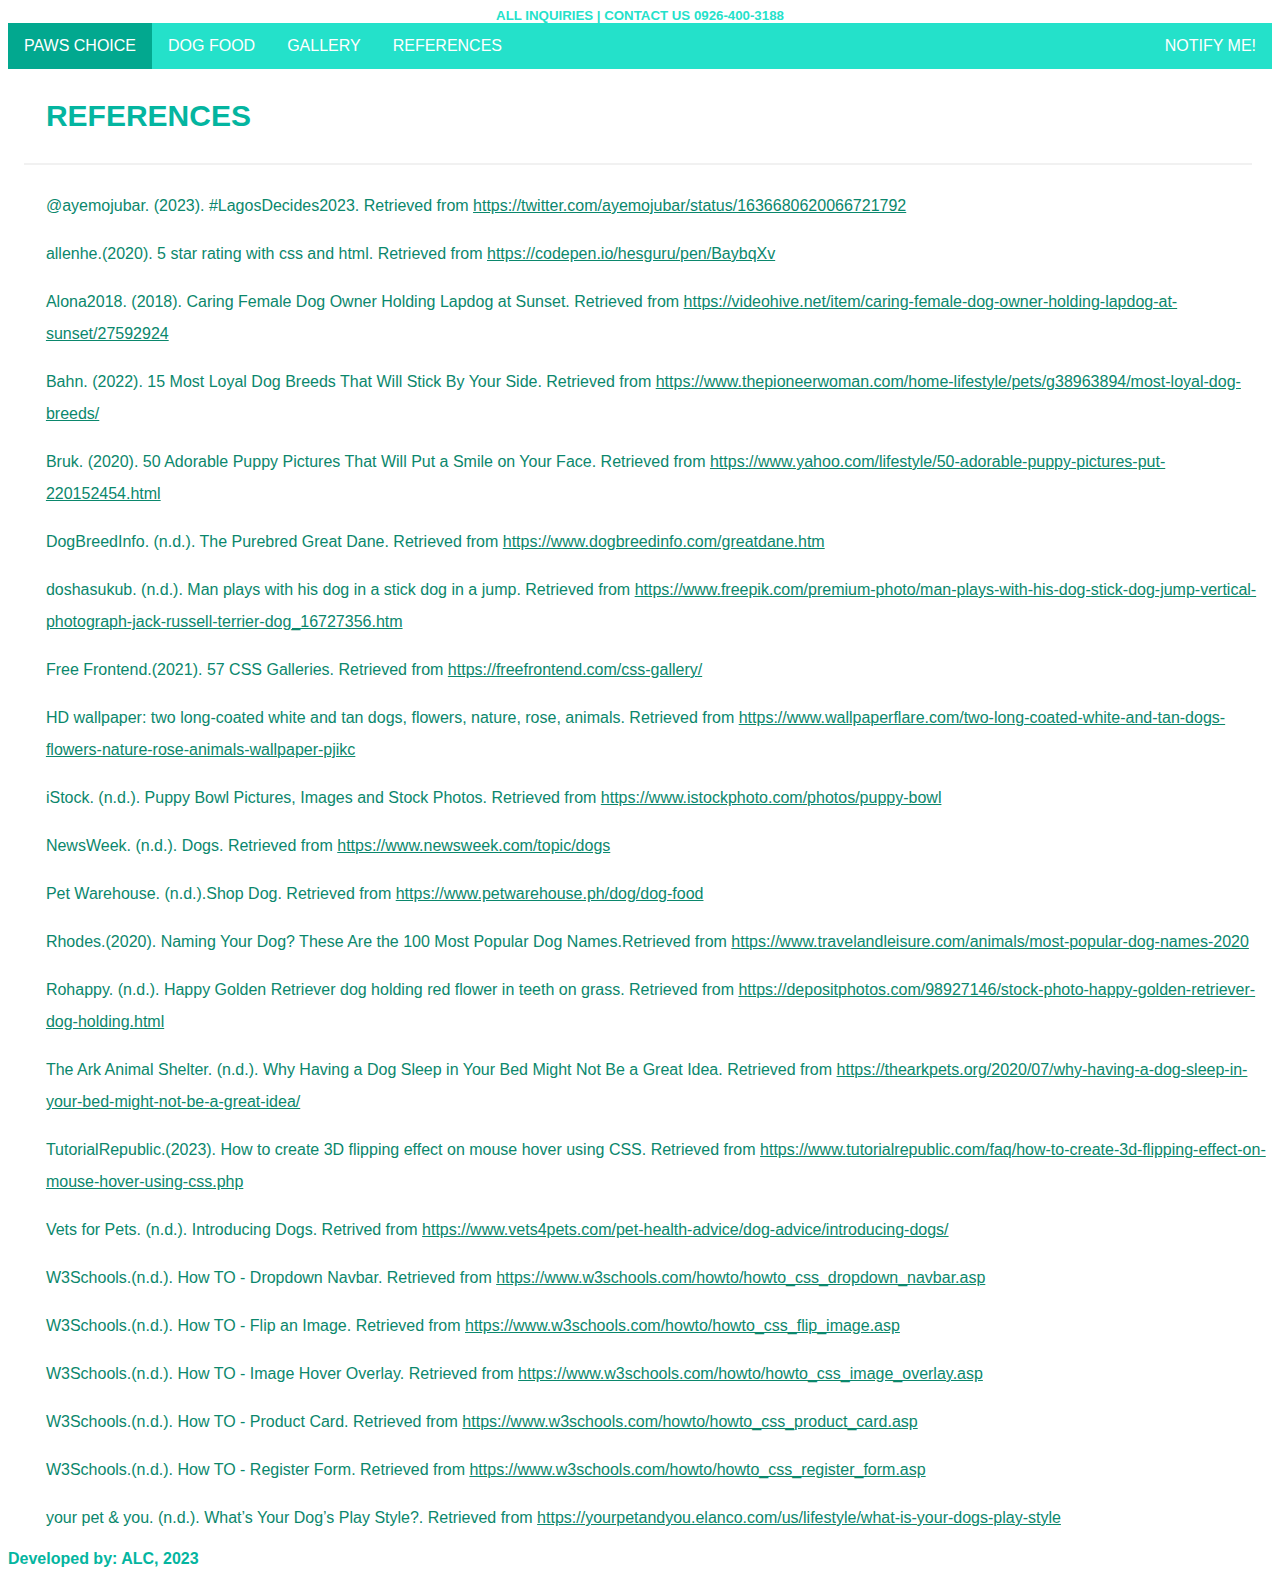
<file: Final_Project_Carillo/Pages/reference.html>
<!DOCTYPE html>
<html>
	<head>
		<title>References</title>
		<meta name="author" content="ALC"/>
		<meta name="keywords" content="dog food, html, pet, reference, dog, websites, css"/>
		<link rel="stylesheet" type="text/css" href="../Styles/pawsChoice.css" />
	</head>
	<body>
		<header>
			<h5 id="tagL">ALL INQUIRIES		|	  CONTACT US <i>0926-400-3188</h5>
			<nav>
				<div class="navbar">
					<a id="dChoice" href="../index.html">PAWS CHOICE</a>
					<div class="dropdown">
						<button class="dropbtn">DOG FOOD</button>
						<div class="dropdown-content">
							<a href="puppyFood.html">PUPPY DOG FOOD</a>
							<a href="adultFood.html">ADULT DOG FOOD</a>
							<a href="seniorFood.html">SENIOR DOG FOOD</a>
						</div>
					</div>
					<a href="gallery.html">GALLERY</a>
					<a href="reference.html">REFERENCES</a>
					<div class="account">
						<a class="acct" href="account.html">NOTIFY ME!</a>
					</div>
				</div>
			</nav>
		</header>
		<section id="referenceContainer">
			<p class="refTitle">REFERENCES</p>
			<hr>
			<div class="sortReference">
					<p>@ayemojubar. (2023). #LagosDecides2023. Retrieved from <a href="https://twitter.com/ayemojubar/status/1636680620066721792">https://twitter.com/ayemojubar/status/1636680620066721792</a></p>
					
					<p>allenhe.(2020). 5 star rating with css and html. Retrieved from <a href="https://codepen.io/hesguru/pen/BaybqXv">https://codepen.io/hesguru/pen/BaybqXv</a></p>
					
					<p>Alona2018. (2018). Caring Female Dog Owner Holding Lapdog at Sunset. Retrieved from <a href="https://videohive.net/item/caring-female-dog-owner-holding-lapdog-at-sunset/27592924">https://videohive.net/item/caring-female-dog-owner-holding-lapdog-at-sunset/27592924</a></p>
					
					<p>Bahn. (2022). 15 Most Loyal Dog Breeds That Will Stick By Your Side. Retrieved from <a href="https://www.thepioneerwoman.com/home-lifestyle/pets/g38963894/most-loyal-dog-breeds/">https://www.thepioneerwoman.com/home-lifestyle/pets/g38963894/most-loyal-dog-breeds/</a></p>
					
					<p>Bruk. (2020). 50 Adorable Puppy Pictures That Will Put a Smile on Your Face. Retrieved from <a href="https://www.yahoo.com/lifestyle/50-adorable-puppy-pictures-put-220152454.html">https://www.yahoo.com/lifestyle/50-adorable-puppy-pictures-put-220152454.html</a></p>
					
					<p>DogBreedInfo. (n.d.). The Purebred Great Dane. Retrieved from <a href="https://www.dogbreedinfo.com/greatdane.htm">https://www.dogbreedinfo.com/greatdane.htm</a></p>
					
					<p>doshasukub. (n.d.). Man plays with his dog in a stick dog in a jump. Retrieved from <a href="https://www.freepik.com/premium-photo/man-plays-with-his-dog-stick-dog-jump-vertical-photograph-jack-russell-terrier-dog_16727356.htm">https://www.freepik.com/premium-photo/man-plays-with-his-dog-stick-dog-jump-vertical-photograph-jack-russell-terrier-dog_16727356.htm</a></p>
					
					<p>Free Frontend.(2021). 57 CSS Galleries. Retrieved from <a href="https://freefrontend.com/css-gallery/">https://freefrontend.com/css-gallery/</a></p>
					
					<p>HD wallpaper: two long-coated white and tan dogs, flowers, nature, rose, animals. Retrieved from <a href="https://www.wallpaperflare.com/two-long-coated-white-and-tan-dogs-flowers-nature-rose-animals-wallpaper-pjikc">https://www.wallpaperflare.com/two-long-coated-white-and-tan-dogs-flowers-nature-rose-animals-wallpaper-pjikc</a></p>
					
					<p>iStock. (n.d.). Puppy Bowl Pictures, Images and Stock Photos. Retrieved from <a href="https://www.istockphoto.com/photos/puppy-bowl">https://www.istockphoto.com/photos/puppy-bowl</a></p>
					
					<p>NewsWeek. (n.d.). Dogs. Retrieved from <a href="https://www.newsweek.com/topic/dogs">https://www.newsweek.com/topic/dogs</a></p>
					
					<p>Pet Warehouse. (n.d.).Shop Dog. Retrieved from <a href="https://www.petwarehouse.ph/dog/dog-food">https://www.petwarehouse.ph/dog/dog-food</a></p>
					
					<p>Rhodes.(2020). Naming Your Dog? These Are the 100 Most Popular Dog Names.Retrieved from <a href="https://www.travelandleisure.com/animals/most-popular-dog-names-2020">https://www.travelandleisure.com/animals/most-popular-dog-names-2020</a></p>
					
					<p>Rohappy. (n.d.). Happy Golden Retriever dog holding red flower in teeth on grass. Retrieved from <a href="https://depositphotos.com/98927146/stock-photo-happy-golden-retriever-dog-holding.html">https://depositphotos.com/98927146/stock-photo-happy-golden-retriever-dog-holding.html</a></p>
					
					<p>The Ark Animal Shelter. (n.d.). Why Having a Dog Sleep in Your Bed Might Not Be a Great Idea. Retrieved from <a href="https://thearkpets.org/2020/07/why-having-a-dog-sleep-in-your-bed-might-not-be-a-great-idea/">https://thearkpets.org/2020/07/why-having-a-dog-sleep-in-your-bed-might-not-be-a-great-idea/</a></p>
					
					<p>TutorialRepublic.(2023). How to create 3D flipping effect on mouse hover using CSS. Retrieved from <a href="https://www.tutorialrepublic.com/faq/how-to-create-3d-flipping-effect-on-mouse-hover-using-css.php">https://www.tutorialrepublic.com/faq/how-to-create-3d-flipping-effect-on-mouse-hover-using-css.php</a></p>
					
					<p>Vets for Pets. (n.d.). Introducing Dogs. Retrived from <a href="https://www.vets4pets.com/pet-health-advice/dog-advice/introducing-dogs/">https://www.vets4pets.com/pet-health-advice/dog-advice/introducing-dogs/</a></p>
					
					<p>W3Schools.(n.d.). How TO - Dropdown Navbar. Retrieved from <a href="https://www.w3schools.com/howto/howto_css_dropdown_navbar.asp">https://www.w3schools.com/howto/howto_css_dropdown_navbar.asp</a></p>
					
					<p>W3Schools.(n.d.). How TO - Flip an Image. Retrieved from <a href="https://www.w3schools.com/howto/howto_css_flip_image.asp">https://www.w3schools.com/howto/howto_css_flip_image.asp</a></p>
					
					<p>W3Schools.(n.d.). How TO - Image Hover Overlay. Retrieved from <a href="https://www.w3schools.com/howto/howto_css_image_overlay.asp">https://www.w3schools.com/howto/howto_css_image_overlay.asp</a></p>
					
					<p>W3Schools.(n.d.). How TO - Product Card. Retrieved from <a href="https://www.w3schools.com/howto/howto_css_product_card.asp">https://www.w3schools.com/howto/howto_css_product_card.asp</a></p>
					
					<p>W3Schools.(n.d.). How TO - Register Form. Retrieved from <a href="https://www.w3schools.com/howto/howto_css_register_form.asp">https://www.w3schools.com/howto/howto_css_register_form.asp</a></p>
					
					<p>your pet & you. (n.d.). What’s Your Dog’s Play Style?. Retrieved from <a href="https://yourpetandyou.elanco.com/us/lifestyle/what-is-your-dogs-play-style">https://yourpetandyou.elanco.com/us/lifestyle/what-is-your-dogs-play-style</a></p>
			</div>
		</section>
		<footer>
			<p>Developed by: ALC, 2023</p>
		</footer>
	</body>	
</html>
</file>
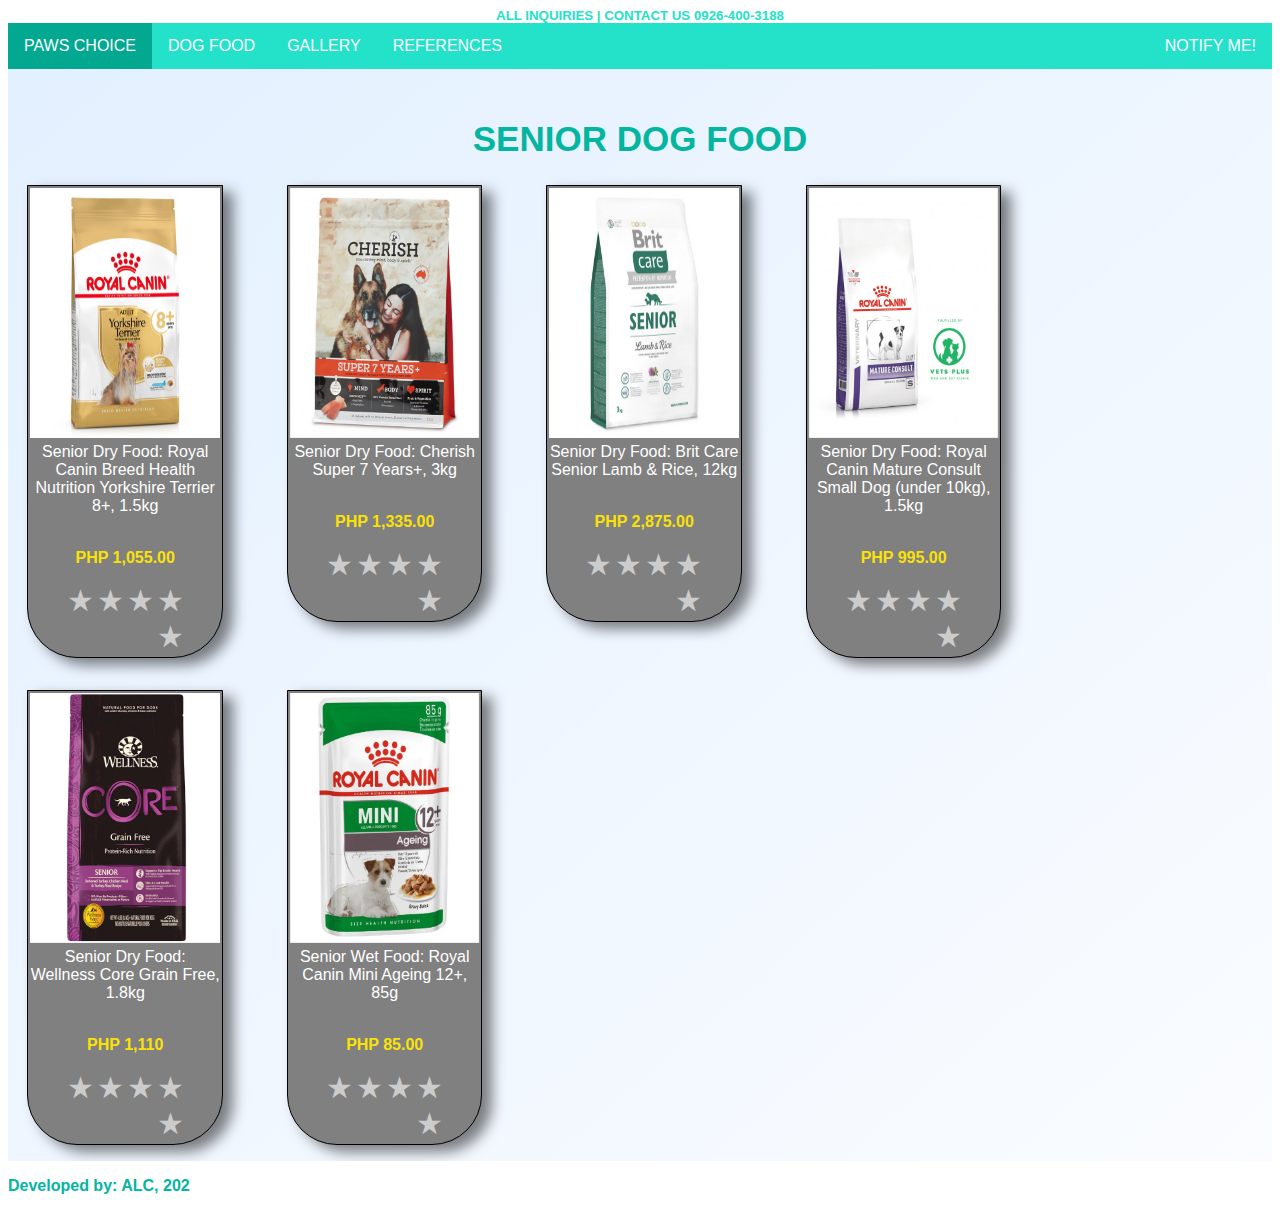
<file: Final_Project_Carillo/Pages/seniorFood.html>
<!DOCTYPE html>
<html>
	<head>
		<title>Senior Dog Foods</title>
		<meta name="author" content="ALC"/>
		<meta name="keywords" content="dog food, html, pet, senior, dog, css"/>
		<link rel="stylesheet" type="text/css" href="../Styles/pawsChoice.css" />
	</head>
	<body>
		<header>
			<h5 id="tagL">ALL INQUIRIES		|	  CONTACT US <i>0926-400-3188</h5>
			<nav>
				<div class="navbar">
					<a id="dChoice" href="../index.html">PAWS CHOICE</a>
					<div class="dropdown">
						<button class="dropbtn">DOG FOOD</button>
						<div class="dropdown-content">
							<a href="puppyFood.html">PUPPY DOG FOOD</a>
							<a href="adultFood.html">ADULT DOG FOOD</a>
							<a href="seniorFood.html">SENIOR DOG FOOD</a>
						</div>
					</div>
					<a href="gallery.html">GALLERY</a>
					<a href="reference.html">REFERENCES</a>
					<div class="account">
						<a class="acct" href="account.html">NOTIFY ME!</a>
					</div>
				</div>
			</nav>
		</header>
		<section id="dogFood">
			<p class="dogFoodTitle">SENIOR DOG FOOD</p>
			<div class="dogFoodGallery">
				<figure class="gallery">
					<div class="overlayContainer">
						<img src="../Src/sdf1.jpg" alt="Senior Dry Food: Royal Canin Breed Health Nutrition Yorkshire Terrier 8+, 1.5kg" class="dogFoodImg" />
						<div class="descOverlay">
							<div class="textOverlay">
								<ul>
									<h3>SHORT DESCRIPTION</h3>
									<li>For mature Yorkshire Terriers over 8 years old</li>
									<li>Supports healthy ageing</li>
									<li>Maintains the health of the Yorkshire Terrier's long coat</li>
									<li>Helps support optimal digestive health</li>
								</ul>
							</div>
						</div>
					</div>
					<figcaption class="desc">Senior Dry Food: Royal Canin Breed Health Nutrition Yorkshire Terrier 8+, 1.5kg<br/><br/>
						<p class="price">PHP 1,055.00</p>
						<fieldset class="rating one">
							<input type="radio" id="star5" name="rating" value="5" /><label for="star5" title="Rocks!"><span>&#9733</span></label>
        					<input type="radio" id="star4" name="rating" value="4" /><label for="star4" title="Pretty good"><span>&#9733</span></label>
                			<input type="radio" id="star3" name="rating" value="3" /><label for="star3" title="Meh"><span>&#9733</span></label>
                			<input type="radio" id="star2" name="rating" value="2" /><label for="star2" title="Kinda bad"><span>&#9733</span></label>
                			<input type="radio" id="star1" name="rating" value="1" /><label for="star1" title="Sucks big time"><span>&#9733</span></label>
            			</fieldset>
					</figcaption>
				</figure>
				<figure class="gallery">
					<div class="overlayContainer">
						<img src="../Src/sdf2.jpg" alt="Senior Dry Food: Cherish Super 7 Years+, 3kg" class="dogFoodImg" />
						<div class="descOverlay">
							<div class="textOverlay">
								<ul>
									<h3>SHORT DESCRIPTION</h3>
									<li>MADE IN AUSTRALIA</li>
									<li>All natural, NO artificial colors, flavors or preservatives</li>
									<li>With glucosamine to build cartilages for joint support and repair</li>
									<li>Helps maintain vision clarity and sharpness</li>
									<li>Added with L-tryptophan that produces serotonin to reduce anxiety</li>
								</ul>
							</div>
						</div>
					</div>
					<figcaption class="desc">Senior Dry Food: Cherish Super 7 Years+, 3kg<br/><br/>
						<p class="price">PHP 1,335.00</p>
						<fieldset class="rating two">
							<input type="radio" id="star5-1" name="ratingtwo" value="5" /><label for="star5-1" title="Rocks!"><span>&#9733</span></label>
							<input type="radio" id="star4-1" name="ratingtwo" value="4" /><label for="star4-1" title="Pretty good"><span>&#9733</span></label>
        					<input type="radio" id="star3-1" name="ratingtwo" value="3" /><label for="star3-1" title="Meh"><span>&#9733</span></label>
        					<input type="radio" id="star2-1" name="ratingtwo" value="2" /><label for="star2-1" title="Kinda bad"><span>&#9733</span></label>
        					<input type="radio" id="star1-1" name="ratingtwo" value="1" /><label for="star1-1" title="Sucks big time"><span>&#9733</span></label>
						</fieldset>
					</figcaption>
				</figure>	
				<figure class="gallery">
					<div class="overlayContainer">
						<img src="../Src/sdf3.jpg" alt="Senior Dry Food: Brit Care Senior Lamb & Rice, 12kg" class="dogFoodImg" />
						<div class="descOverlay">
							<div class="textOverlay">
								<ul>
									<h3>SHORT DESCRIPTION</h3>
									<li>MADE IN CZECH REPUBLIC</li>
									<li>NO soy, beef, pork, wheat, corn or GMO</li>
									<li>Hypoallergenic formula for senior dogs of all breeds</li>
								</ul>
							</div>
						</div>
					</div>
					<figcaption class="desc">Senior Dry Food: Brit Care Senior Lamb & Rice, 12kg<br/><br/>
						<p class="price">PHP 2,875.00</p>
						<fieldset class="rating three">
							<input type="radio" id="star5-2" name="ratingthree" value="5" /><label for="star5-2" title="Rocks!"><span>&#9733</span></label>
							<input type="radio" id="star4-2" name="ratingthree" value="4" /><label for="star4-2" title="Pretty good"><span>&#9733</span></label>
        					<input type="radio" id="star3-2" name="ratingthree" value="3" /><label for="star3-2" title="Meh"><span>&#9733</span></label>
        					<input type="radio" id="star2-2" name="ratingthree" value="2" /><label for="star2-2" title="Kinda bad"><span>&#9733</span></label>
        					<input type="radio" id="star1-2" name="ratingthree" value="1" /><label for="star1-2" title="Sucks big time"><span>&#9733</span></label>
						</fieldset>
					</figcaption>
				</figure>	
				<figure class="gallery">
					<div class="overlayContainer">
						<img src="../Src/sdf4.jpg" alt="Senior Dry Food: Royal Canin Mature Consult Small Dog (under 10kg), 1.5kg" class="dogFoodImg"  />
						<div class="descOverlay">
							<div class="textOverlay">
								<ul>
									<h3>SHORT DESCRIPTION</h3>
									<li>Complete, highly digestible food for senior dogs in need of more tailored nutrition</li>
									<li>Selection of nutrients that help support vital function in ageing dogs</li>
									<li>Nutrient that traps the calcium in saliva so reducing tartar deposits</li>
									<li>A specific balanced formulation to help preserve muscle mass with age</li>
									<li>A patented complex to support the barrier effect of the skin</li>
								</ul>
							</div>
						</div>
					</div>
					<figcaption class="desc">Senior Dry Food: Royal Canin Mature Consult Small Dog (under 10kg), 1.5kg<br/><br/>
						<p class="price">PHP 995.00</p>
						<fieldset class="rating four">
							<input type="radio" id="star5-3" name="ratingfour" value="5" /><label for="star5-3" title="Rocks!"><span>&#9733</span></label>
							<input type="radio" id="star4-3" name="ratingfour" value="4" /><label for="star4-3" title="Pretty good"><span>&#9733</span></label>
        					<input type="radio" id="star3-3" name="ratingfour" value="3" /><label for="star3-3" title="Meh"><span>&#9733</span></label>
        					<input type="radio" id="star2-3" name="ratingfour" value="2" /><label for="star2-3" title="Kinda bad"><span>&#9733</span></label>
        					<input type="radio" id="star1-3" name="ratingfour" value="1" /><label for="star1-3" title="Sucks big time"><span>&#9733</span></label>
						</fieldset>
					</figcaption>
				</figure>	
				<figure class="gallery">
					<div class="overlayContainer">
						<img src="../Src/sdf5.jpg" alt="Senior Dry Food: Wellness Core Grain Free, 1.8kg" class="dogFoodImg" />
						<div class="descOverlay">
							<div class="textOverlay">
								<ul>
									<h3>SHORT DESCRIPTION</h3>
									<li>Made in ASA</li>
									<li>Formulated with high-quality protein to help support the higher energy needs of small dogs</li>
									<li>Omega Fatty Acids from salmon oil for healthy skin & coat</li>
									<li>Glucosamine & Chondroitin help maintain bone & joint health</li>
									<li>Includes probiotics, botanicals, glucosamine and antioxidants</li>
									<li>Balanced canned food suitable for serving by itself or as a dry food topper</li>
								</ul>
							</div>
						</div>
					</div>
					<figcaption class="desc">Senior Dry Food: Wellness Core Grain Free, 1.8kg<br/><br/>
						<p class="price">PHP 1,110</p>
						<fieldset class="rating five">
							<input type="radio" id="star5-4" name="ratingfive" value="5" /><label for="star5-4" title="Rocks!"><span>&#9733</span></label>
							<input type="radio" id="star4-4" name="ratingfive" value="4" /><label for="star4-4" title="Pretty good"><span>&#9733</span></label>
        					<input type="radio" id="star3-4" name="ratingfive" value="3" /><label for="star3-4" title="Meh"><span>&#9733</span></label>
        					<input type="radio" id="star2-4" name="ratingfive" value="2" /><label for="star2-4" title="Kinda bad"><span>&#9733</span></label>
        					<input type="radio" id="star1-4" name="ratingfive" value="1" /><label for="star1-4" title="Sucks big time"><span>&#9733</span></label>
						</fieldset>
					</figcaption>
				</figure>
				<figure class="gallery">
					<div class="overlayContainer">
						<img src="../Src/swf1.jpg" alt="Senior Wet Food: Royal Canin Mini Ageing 12+, 85g"  class="dogFoodImg" />
						<div class="descOverlay">
							<div class="textOverlay">
								<ul>
									<h3>SHORT DESCRIPTION</h3>
									<li>Made in Australia</li>
									<li>Contains EPA, DHA and an exclusive complex of antioxidants to help neutralise free radicals</li>
									<li>Adapted phosphorus content to help support a healthy renal system</li>
									<li>Contains nutrients which help support a healthy skin. Enriched with EPA-DHA</li>
								</ul>
							</div>
						</div>
					</div>
					<figcaption class="desc">Senior Wet Food: Royal Canin Mini Ageing 12+, 85g<br/><br/>
						<p class="price">PHP 85.00</p>
						<fieldset class="rating six">
							<input type="radio" id="star5-5" name="ratingsix" value="5" /><label for="star5-5" title="Rocks!"><span>&#9733</span></label>
							<input type="radio" id="star4-5" name="ratingsix" value="4" /><label for="star4-5" title="Pretty good"><span>&#9733</span></label>
        					<input type="radio" id="star3-5" name="ratingsix" value="3" /><label for="star3-5" title="Meh"><span>&#9733</span></label>
        					<input type="radio" id="star2-5" name="ratingsix" value="2" /><label for="star2-5" title="Kinda bad"><span>&#9733</span></label>
        					<input type="radio" id="star1-5" name="ratingsix" value="1" /><label for="star1-5" title="Sucks big time"><span>&#9733</span></label>
						</fieldset>
					</figcaption>
				</figure>
			</div>
		</section>
		<footer>
			<p>Developed by: ALC, 202</p>
		</footer>
	</body>
</html>
</file>
<file: Final_Project_Carillo/Styles/pawsChoice.css>
*{
	font-family: arial, helvetica, sans-serif;
	font-style: normal;
}

footer{
	color: #04b5a0;
	font-weight: bold;
}

/* >>>>> index.html CSS <<<<< */

#tagL{
	color: #24E1CA;
	text-align: center; 
	margin:0;
}

/* >>>>> NAVIGATION BAR <<<<<*/

.navbar {
	overflow: hidden;
	background-color: #24E1CA;
}

.navbar a {
	float: left;
	display: block;
	font-size: 16px;
	font-style: normal;
	color: white;
	text-align: center;
	padding: 14px 16px;
	text-decoration: none;
}

#dChoice{
	background-color: #02a88f;
}

.dropdown {
	float: left;
	overflow: hidden;
}

.dropdown .dropbtn {
	font-size: 16px;
	border: none;
	outline: none;
	color: white;
	padding: 14px 16px;
	background-color: inherit;
	font-family: inherit; /* for vertical align on mobile phones */
	margin: 0; /* for vertical align on mobile phones */
}

.navbar a:hover, .dropdown:hover .dropbtn{
	background-color: black;
}

.dropdown-content{
	display: none;
	position: absolute;
	background-color: #f9f9f9;
	min-width: 160px;
	box-shadow: 0px 8px 16px 0px rgba(0,0,0,0.2);
	z-index: 1;
}

.dropdown-content a{
	float: none;
	color: black;
	padding: 12px 16px;
	text-decoration: none;
	display: block;
	text-align: left;
}

.dropdown-content a:hover{
	background-color: #ddd;
}

.dropdown:hover .dropdown-content{
	display: block;
}

.account{
	float: right;
	background-color: #24E1CA;
}

/* >>>>> INDEX IMAGE OVERLAY CSS <<<<< */

.homePageImg{
	position: relative;
	display: block;
}

.img{
	display: block;
	width: 100%;
	height: 500px;
	opacity: 1;
	transition: .5s ease;
	backface-visibility: hidden;
}

.overlay{
	position: absolute;
	top: 0;
	bottom: 0;
	left: 0;
	right: 0;
	width: 37%;
	opacity: 0;
	transition: .5s ease;
	background-color: #008CBA;
	margin-left: 1%;
}

.homePageImg:hover .overlay{
	opacity: 0.83;
}

.text{
	color: white;
	font-size: 60px;
	position: absolute;
	top: 50%;
	left: 50%;
	transform: translate(-50%, -50%);
	-ms-transform: translate(-50%, -50%);
}

#img2{
	transform: scaleX(-1);
}

.overlay2{
	position: absolute;
	top: 0;
	bottom: 0;
	left: 0;
	right: 0;
	width: 34%;
	opacity: 0;
	transition: .5s ease;
	background-color: #008CBA;
	margin-left: 1%;
}

.homePageImg:hover .overlay2{
	opacity: 0.83;
}

.text2{
	text-align: left;
	color: white;
	font-size: 38px;
	position: absolute;
	top: 50%;
	left: 50%;
	right: -15%;
	transform: translate(-50%, -50%);
	-ms-transform: translate(-50%, -50%);
}
/*
.overlay3{
	position: absolute;
	top: 0;
	bottom: 0;
	left: 0;
	right: 0;
	width: 34%;
	opacity: 0;
	transition: .5s ease;
	background-color: #008CBA;
	margin-left: 65%;
}

.homePageImg:hover .overlay3{
	opacity: 0.83;
}

.text3{
	text-align: left;
	color: white;
	font-size: 38px;
	position: absolute;
	top: 50%;
	left: 50%;
	right: -15%;
	transform: translate(-50%, -50%);
	-ms-transform: translate(-50%, -50%);
}*/

/* >>>>> INDEX IMAGE FLIP <<<<< */

.img3{
	display: block;
	width: 100%;
	height: 500px;
}

.text3{
	text-align: center;
	color: white;
	font-size: 40px;
	position: absolute;
	top: 50%;
	left: 50%;
	right: -15%;
	transform: translate(-50%, -50%);
	-ms-transform: translate(-50%, -50%);
}

.imgFlip {
  background-color: transparent;
  width: 100%;
  height: 500px;
  border: 1px solid #f1f1f1;
  perspective: 1000px;
}

.imgFlipIn {
  position: relative;
  width: 100%;
  height: 100%;
  text-align: center;
  transition: transform 0.8s;
  transform-style: preserve-3d;
}

.imgFlip:hover .imgFlipIn {
  transform: rotateY(180deg);
}

.imgFlipFront, .imgFlipBack {
  position: absolute;
  width: 100%;
  height: 100%;
  -webkit-backface-visibility: hidden;
  backface-visibility: hidden;
}

.imgFlipBack {
  background-color: #008CBA;
 /* color: white;*/
  transform: rotateY(180deg);
}


/* >>>>> dogFood.html CSS <<<<< */

#dogFood{
	overflow: auto;
	background: linear-gradient(to bottom right, #E3F0FF, #FAFCFF);
}

.dogFoodTitle{
	text-align: center;
	font-size: 35px;
	margin-top: 50px;
	margin-bottom: 10px;
	color: #04b5a0;
	font-style: normal;
	font-weight: bold;
}

.dogFoodGallery img{
	width: 100%;
	height: 250px;
}

.desc{
	text-align: center;
	font-style: normal;
	padding-top: 5px;
}

.price{
	color: #fae207;
	font-weight: bold;
}

.gallery{
	display: inline-table;
	padding: 2px;
	border: 1px solid black;
	border-radius: 0 0 50px 50px;
	width: 15%;
	background-color: gray;
	color: white;
	margin-left: 1.537%;
	box-shadow: 10px 7px 14px 0 rgba(0, 0, 0, 0.5);
}

/* RATING */

.rating {
	margin-right: 25px;
    padding: 0 10px;
	border: hidden;
}
.rating:not(:checked) > input {
    position:absolute;
	display: none;
}
.rating:not(:checked) > label {
    float:right;
    width:1em;
    overflow:hidden;
    white-space:nowrap;
    cursor:pointer;
	font-size: 30px;
    line-height:1.2;
    color:#ccc;
}
.rating:not(:checked) > label:before {
    content: &#9733;
}
.rating > input:checked ~ label {
	color: #fad816;
}
.rating:not(:checked) > label:hover, 
.rating:not(:checked) > label:hover ~ label {
	color: #deb217;
}
.rating> input:checked + label:hover, 
.rating> input:checked + label:hover ~ label, 
.rating> input:checked ~ label:hover, 
.rating> input:checked ~ label:hover ~ label, 
.rating> label:hover ~ input:checked ~ label {
	color: #c59b08;
}

/* DOG FOOD GALLERY OVERLAY */

.gallery{
	position: relative;
}

.dogFoodImg{
	display: block;
	width: 100%;
	opacity: 1;
	transition: .5s ease;
	backface-visibility: hidden;
}

.descOverlay{
	position: absolute;
	top: 0;
	bottom: 0;
	left: 0;
	right: 0;
	width: 100%;
	height: 252px;
	opacity: 0;
	transition: .5s ease;
	background-color: white;
}

.overlayContainer:hover .descOverlay{
	opacity: 1;
	/*width: 50%;*/
}

.textOverlay{
	color: black;
	width: 100%;
	font-size: 12px;
	font-style: normal;
	position: absolute;
	top: 50%;
	left: 50%;
	margin-left: -23px;
	transform: translate(-50%, -50%);
	-ms-transform: translate(-50%, -50%);
}

/* >>>>> REGISTRATION FORM CSS <<<<< */

#mssg{
	text-align: center;
	font-size: 40px;
	color: #04b5a0;
}
#mssg2{
	text-align: center;
	font-size: 15px;
	color: #04b5a0;
	margin-top: -35px;
}

.acctPage{
	width: 35%;
	border: 1px solid #04b5a0;
	border-radius: 30% 0;
	margin: auto;
	margin-top: 1%;
	font-style: normal;
	display: block;
}

#regTitle{
	font-size: 30px;
	color: #04b5a0;
	font-weight: bold;
	text-align:center;
}

.acctForm{
	margin-left: 5%;
	padding-top: 5%;
	padding-bottom: 2%;
	padding-left: 5%;
}

#nameTitle{
	font-size: 105%;
	font-weight: bold;
	margin-bottom: -0.05%;
}
#Name{
	display: inline-block;
	width: 38.5%;
}

.acctForm label{
	font-weight: bold;
}
.acctForm ::placeholder{
	font-size: 105%;
	text-align: center;
	color: white;
}
	
.acctForm input{
	font-size: 105%;
	border: 1px solid #24E1CA;
	border-radius: 10px;
	background-color: #04b5a0;
	width: 85%;
	padding: 3%;
	color: white;
}

input[type=text]:focus, 
input[type=email]:focus, 
input[type=password]:focus {
	background-color: #8dfcec;
	color: black;
	outline: none;
}

hr{
	border: 1px solid #f1f1f1;
	margin-bottom: 25px;
	margin-left: -22px;
	width: 100%;
}

.registerbtn{
	text-align: center;
	background-color: #24E1CA;
	color: black;
	padding: none;
	font-size: 20px;
	width: 40%;
	border-radius: 30px;
	cursor: pointer;
	opacity: 0.9;
}

.registerbtn:hover{
	opacity: 1;
	background-color: #8dfcec;
}

/* >>>>> CONFIRMATION MSSG CSS <<<<< */

.confirmPage{
	margin-top: 10%;
	margin-left: 15%;
	align-items: center;
	border: 7px outset #BCC6CC;
	border-radius: 30% -50% 5% -15;
	width: 70%;
	padding-bottom: 5px;
}

#mssg{
	font-size: 60px;
	align-items: center;
}

#mssg2{
	font-size: 30px;
	align-items: center;
	margin-bottom: 40px;
}

#homeBttn{
	text-align: center;
	font-size: 20px;
	background-color: #757575;
	color: white;
	padding-left: 10px;
	padding-right: 10px;
	border: 1px solid #8D918D;
	border-radius: 30px;
	margin-left: 45%;
	cursor: pointer;
	opacity: 0.9;
	text-decoration: none;
	box-shadow: 0 0 0 1px #163772; 
}

#homeBttn:hover{
	opacity: 1;
	background-color: #BCC6CC;
	color: black;
}

/* >>>>> gallery.html CSS <<<<< */

#galleryContent {
	display: flex;
	justify-content: center;
	align-items: center;
	flex-direction: column;
}

#galleryContent h1 {
	color: #02a88f;
}

.galContainer{
	columns: 5 200px;
	column-gap: 1.5rem;
	width: 90%;
	margin: 0 auto;
}
  
.galContainer div{
    width: 100%;
    margin: 0 0.5rem 0.5rem 0;
    display: inline-block;
    width: 100%;
    border: 2px solid #02a88f;
    padding: 5px;
    box-shadow: 5px 5px 5px rgba(0,0,0,0.5);
    border-radius: 5px;
    transition: all .25s ease-in-out;
}

.galContainer div:hover img{
    filter: grayscale(0);}
}

.galContainer div:hover{
    border-color: #24E1CA;	
}

.galContainer div img{
    width: 100%;
    filter: grayscale(100%);
    border-radius: 5px;
    transition: all .25s ease-in-out;
}

.galContainer div p{
    margin: 5px 0;
    padding: 0;
    text-align: center;
    font-style: italic;
}

/* >>>>> reference.html CSS <<<<< */

#referenceContainer{
	margin-left: 3%;
}

.refTitle{
	font-weight: bold;
	font-size: 30px;
	color: #04b5a0; 
}

.sortReference{
	line-height: 2;
	color: #0b876c;
}

.sortReference a{
	color: #0b876c;
}

.sortReference a:hover{
	color: red;
}
</file>
